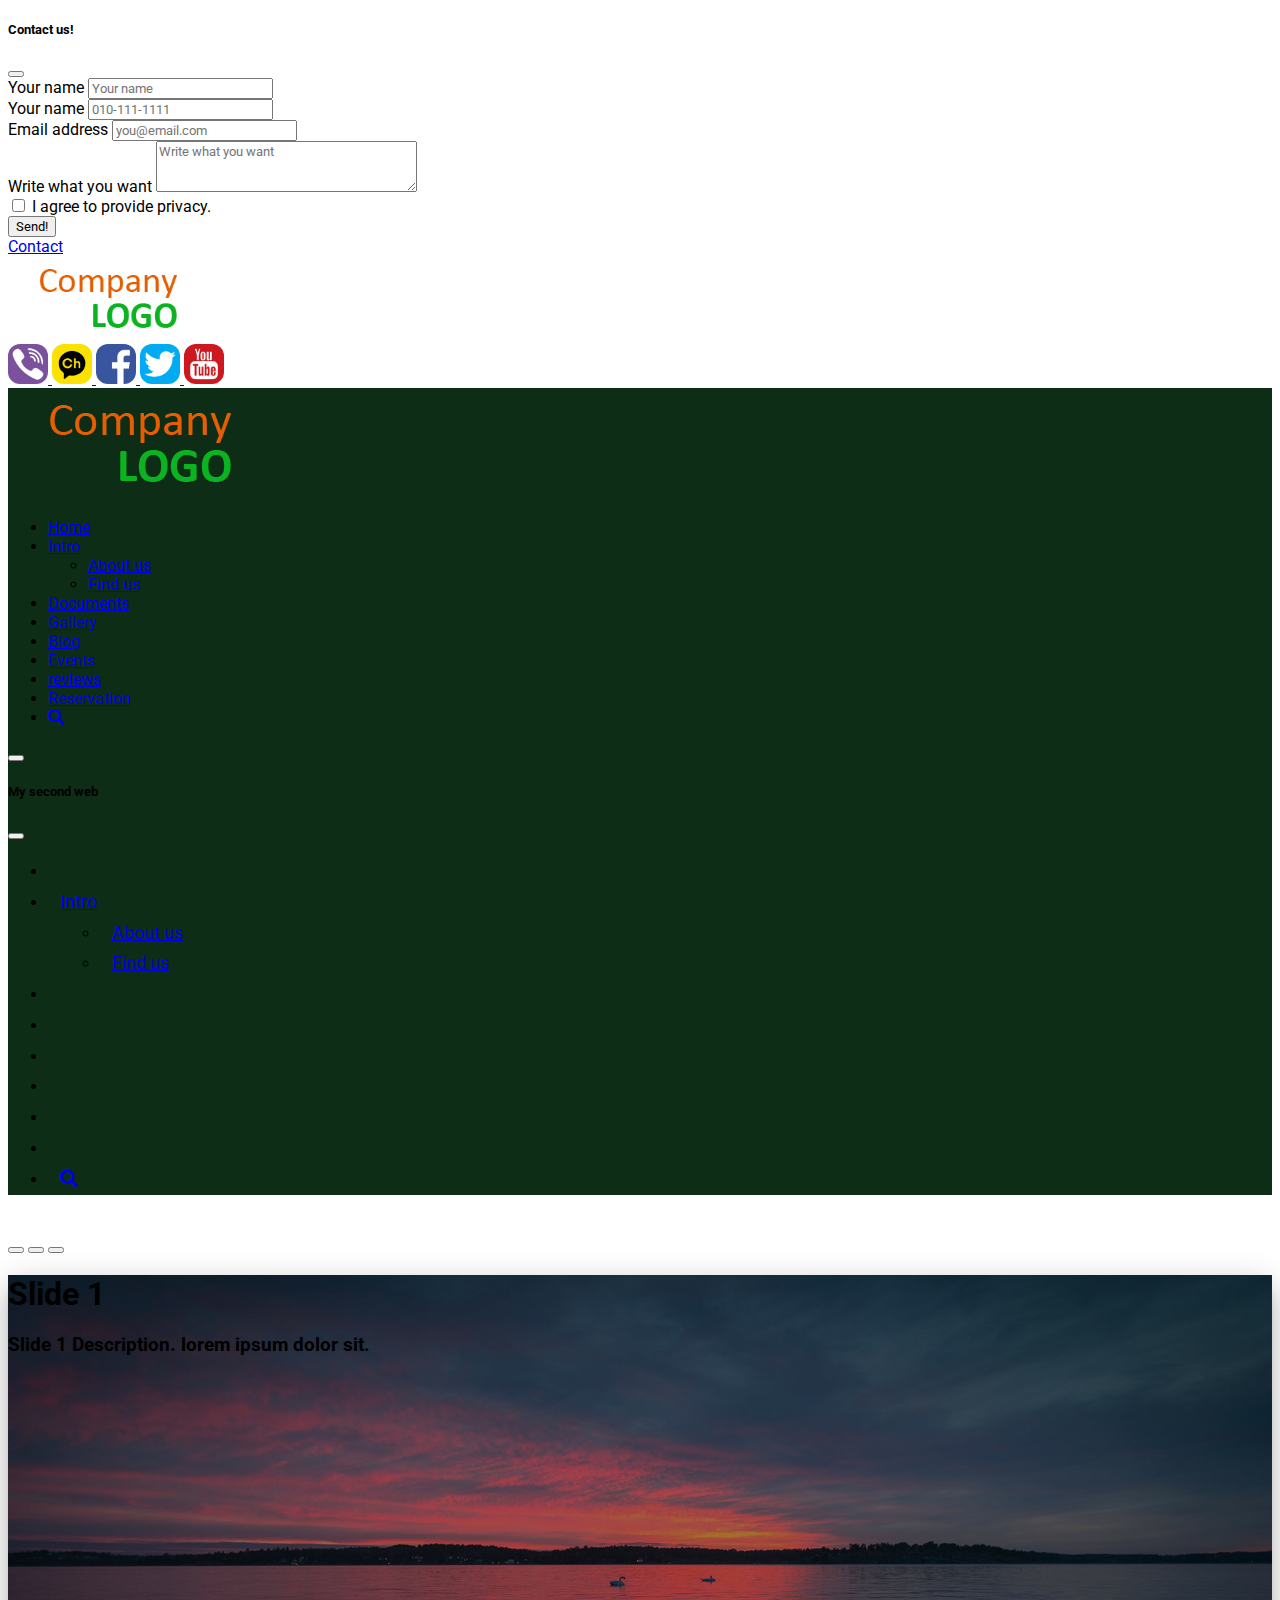
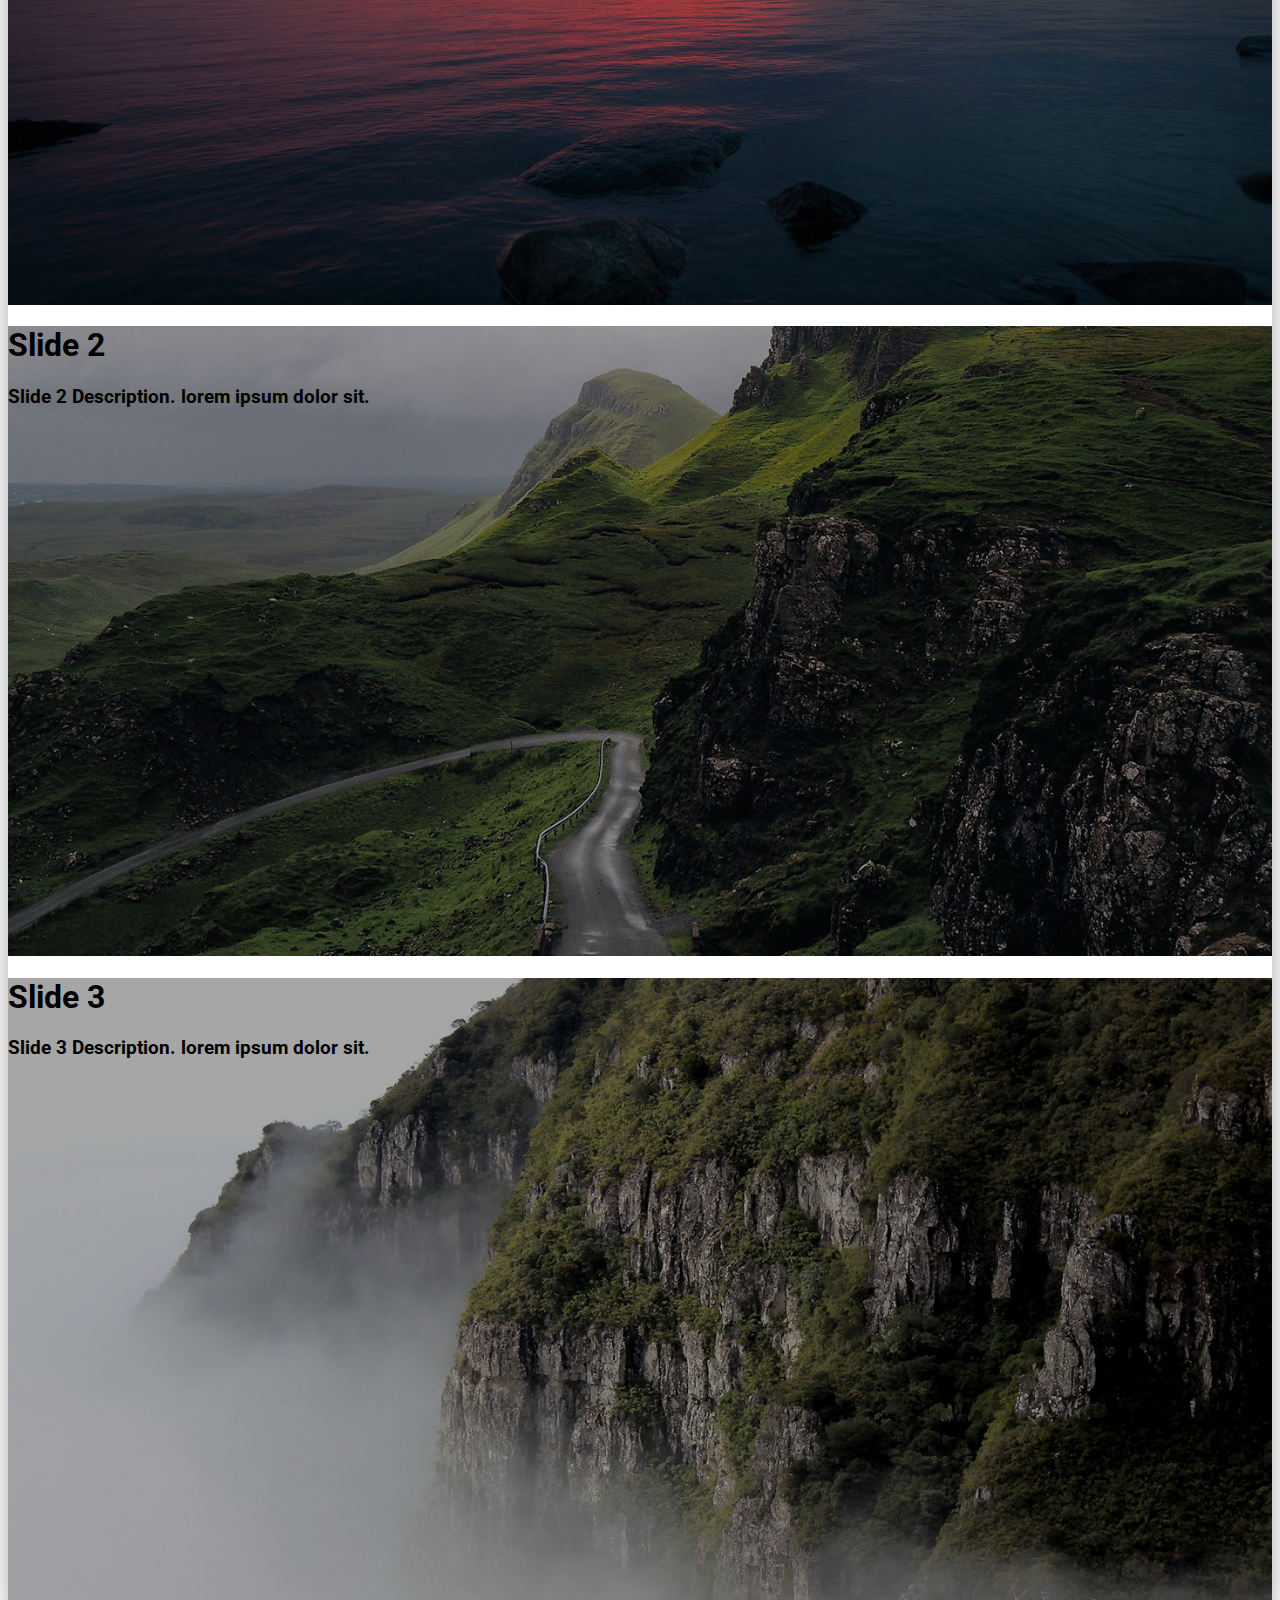
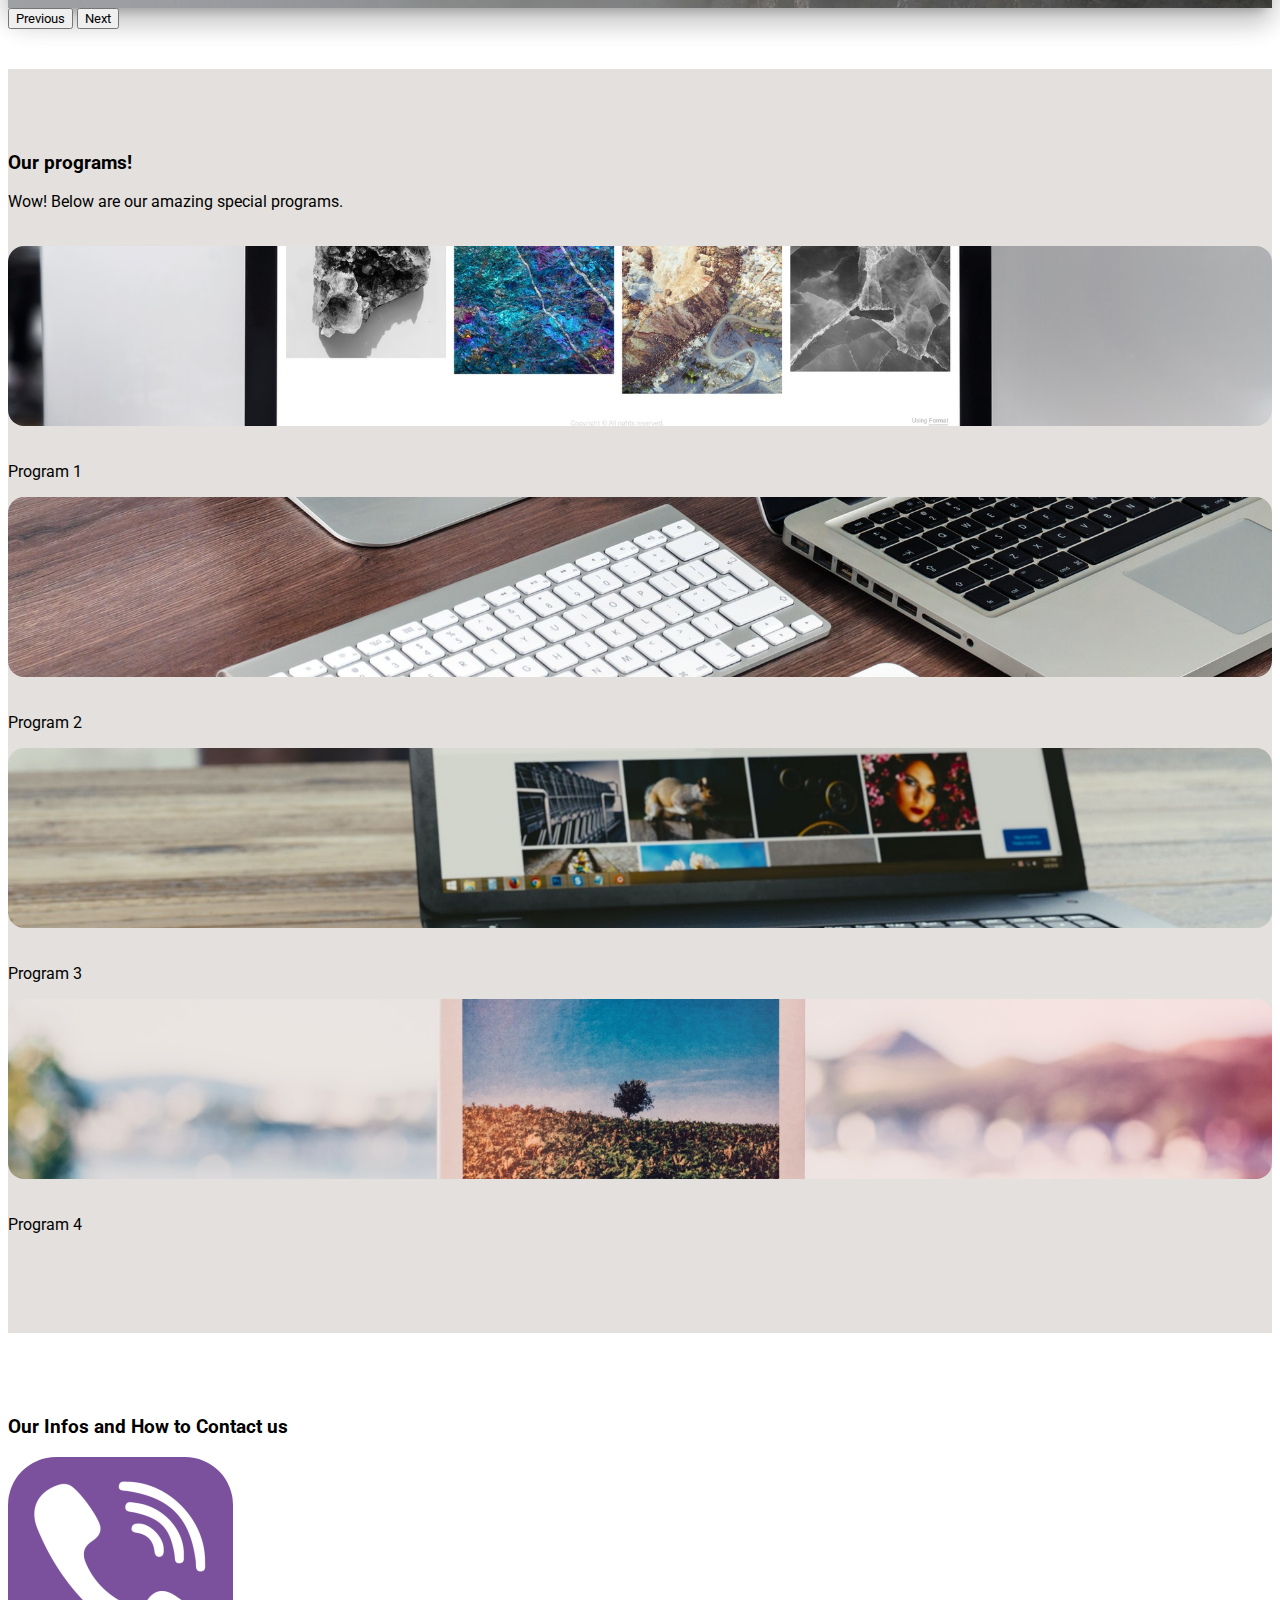
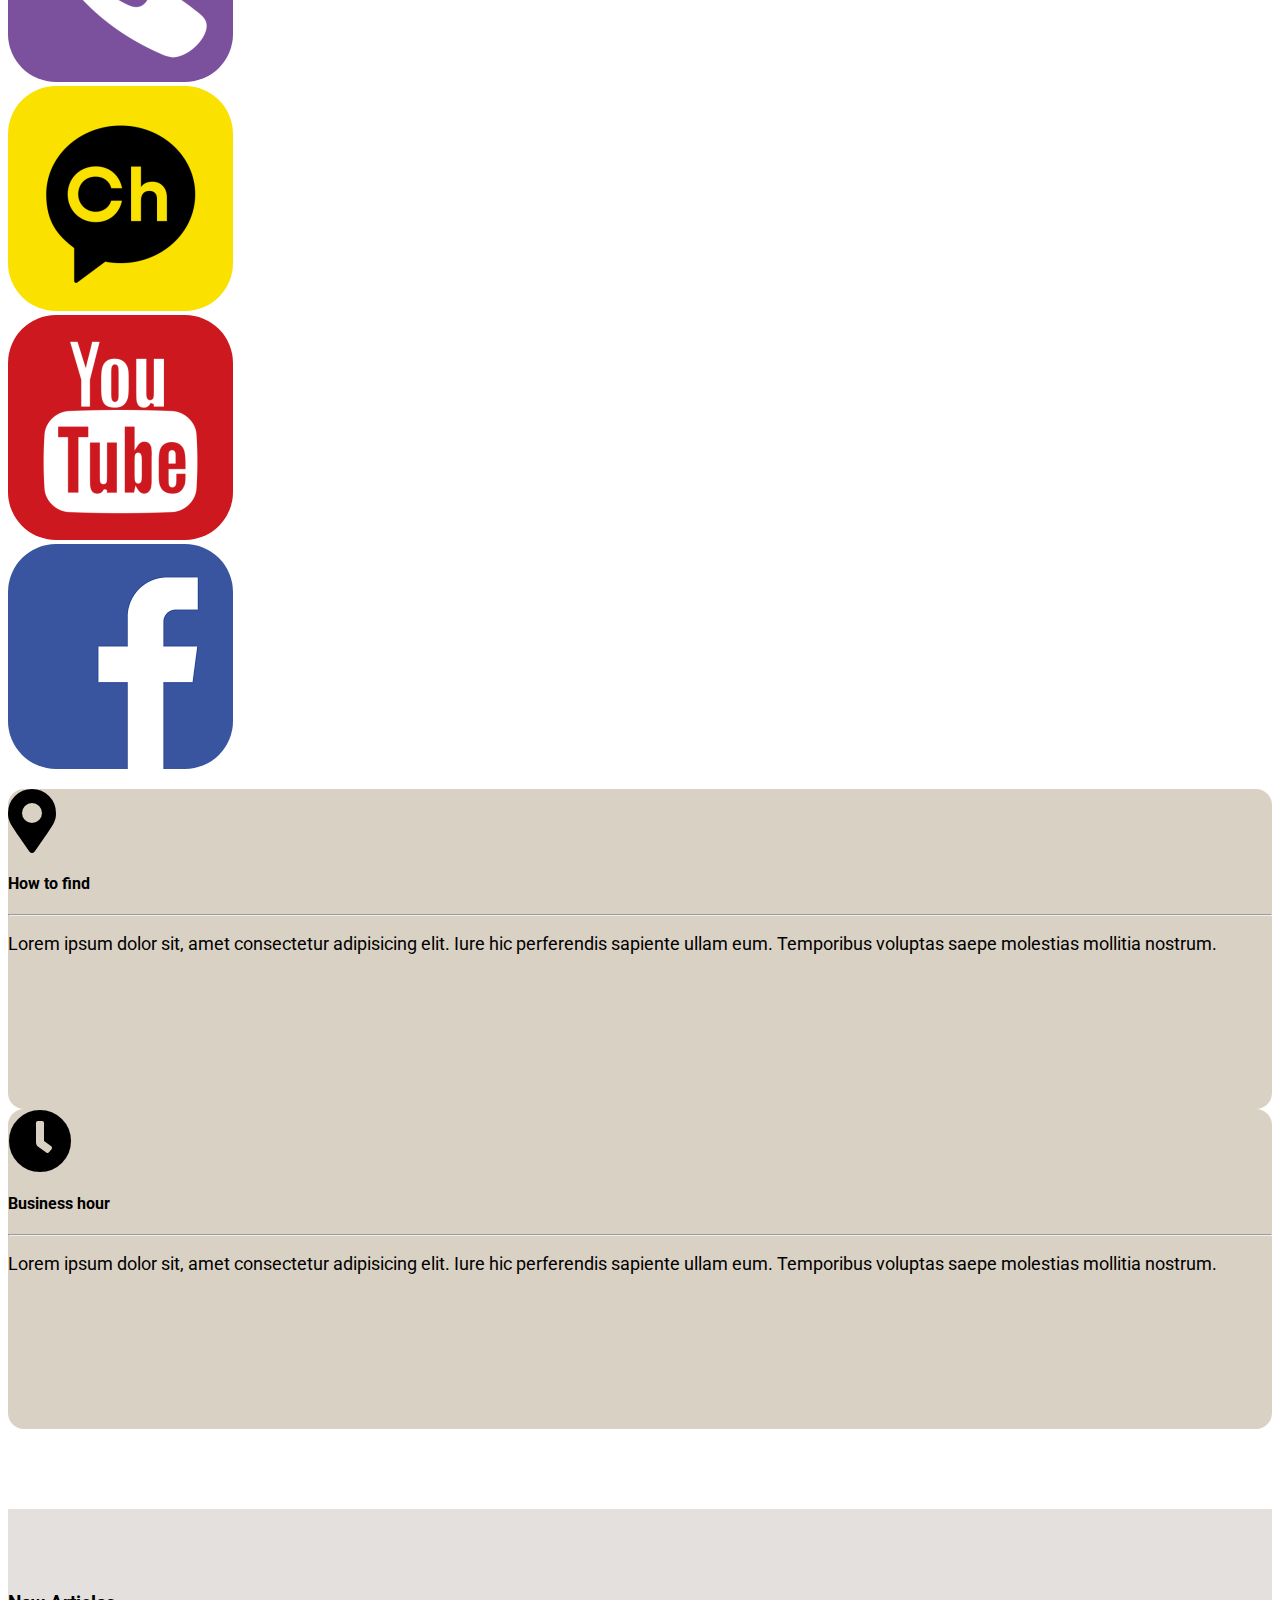
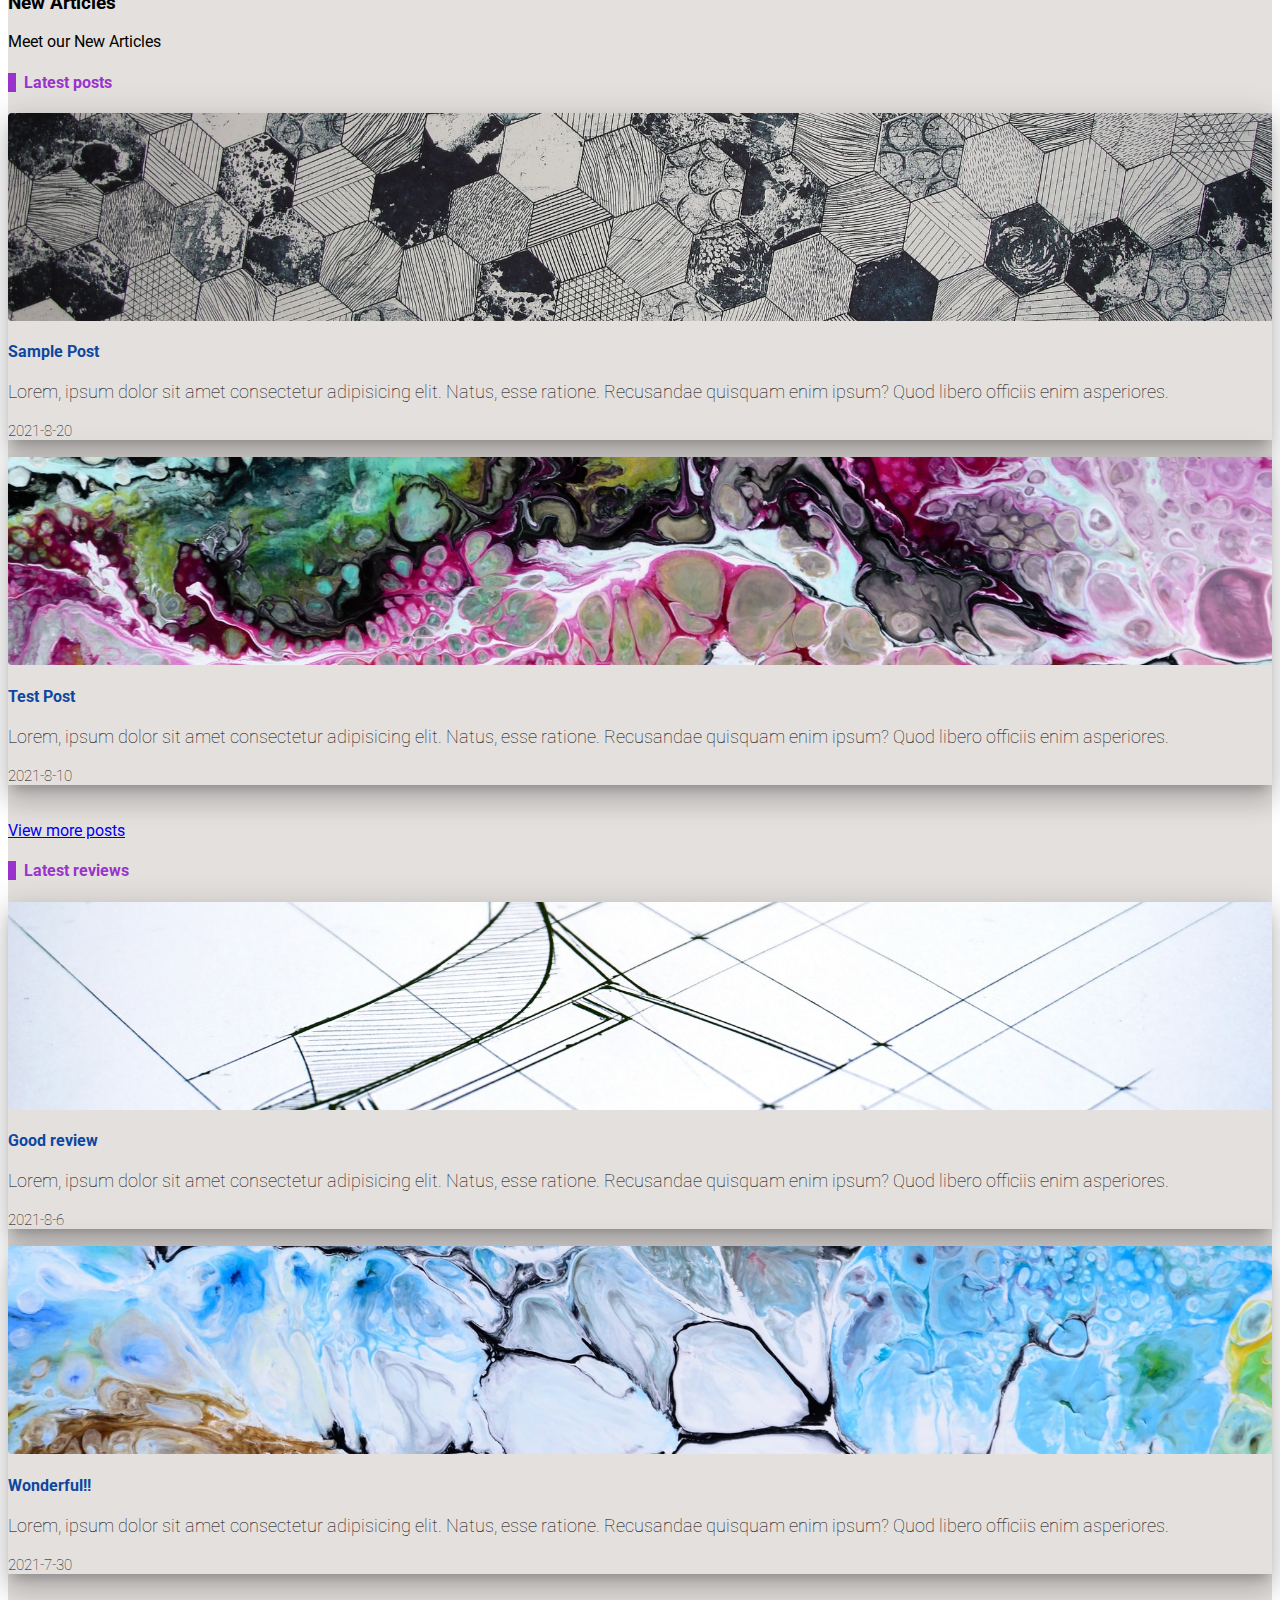
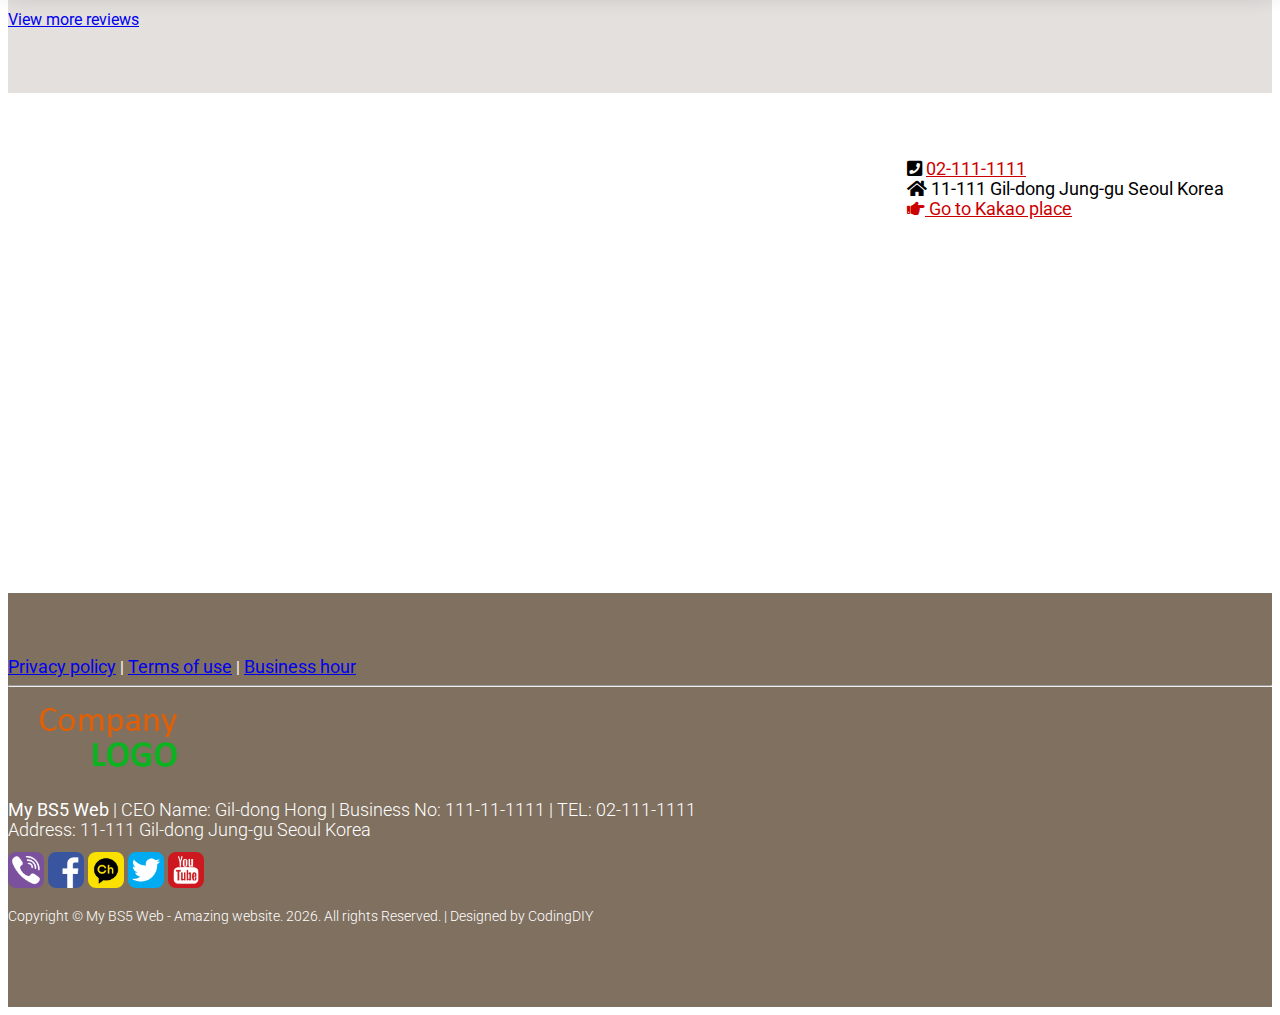
<file: index.html>
<!DOCTYPE html>
<html lang="en">
<head>
  <meta charset="UTF-8">
  <meta http-equiv="X-UA-Compatible" content="IE=edge">
  <meta name="viewport" content="width=device-width, initial-scale=1.0">
  <link href="https://cdn.jsdelivr.net/npm/bootstrap@5.1.1/dist/css/bootstrap.min.css" rel="stylesheet" integrity="sha384-F3w7mX95PdgyTmZZMECAngseQB83DfGTowi0iMjiWaeVhAn4FJkqJByhZMI3AhiU" crossorigin="anonymous">
  <link rel="stylesheet" href="https://cdnjs.cloudflare.com/ajax/libs/font-awesome/5.15.4/css/all.min.css" integrity="sha512-1ycn6IcaQQ40/MKBW2W4Rhis/DbILU74C1vSrLJxCq57o941Ym01SwNsOMqvEBFlcgUa6xLiPY/NS5R+E6ztJQ==" crossorigin="anonymous" referrerpolicy="no-referrer" />
  <link rel="stylesheet" href="/assets/css/app.css">
  <title>My Second Web</title>
</head>
<body>
  <header id="header" class="wrapper">
    <!-- Modal -->
    <div class="modal fade" id="ourModal" data-bs-backdrop="static" tabindex="-1" aria-labelledby="ourModal" aria-hidden="true">
      <div class="modal-dialog modal-dialog-centered modal-lg">
        <div class="modal-content">
          <div class="modal-header">
            <h5 class="modal-title" id="ourModal>Modal title">Contact us!</h5>
            <button type="button" class="btn-close" data-bs-dismiss="modal" aria-label="Close"></button>
          </div>
          <div class="modal-body">
            <form action="">
              <div class="mb-3">
                <label for="yourName" class="form-label">Your name</label>
                <input type="text" id="yourName" class="form-control" placeholder="Your name">
              </div>
              <div class="row">
                <div class="col-md-6 mb-3">
                  <label for="yourPhone" class="form-label">Your name</label>
                <input type="tel" id="yourPhone" class="form-control" placeholder="010-111-1111">
                </div>
                <div class="col-md-6 mb-3">
                  <label for="yourEmail" class="form-label">Email address</label>
                <input type="email" id="yourEmail" class="form-control" placeholder="you@email.com">
                </div>
              </div>
              <div class="mb-3">
                <label for="yourTextarea" class="form-label">Write what you want</label>
                <textarea name="" id="yourTextarea" cols="30" rows="3" class="form-control" placeholder="Write what you want"></textarea>
              </div>
              <div class="form-check mb-3">
                <input type="checkbox" id="yourFormCheck" class="form-check-input">
                <label for="yourFormCheck" class="form-check-label">
                  I agree to provide privacy.
                </label>
              </div>
              <button class="btn btn-secondary" type="submit">Send!</button>
            </form>
          </div>
        </div>
      </div>
    </div>

    <!-- Header -->
    <section id="navTop" class="nav-top py-2 d-none-md-block">
      <div class="container">
        <div class="row align-items-center justify-content-center">
          <div class="col-3 text-start lead fast-counsel">
            <a href="#" class="btn btn-outline-dark" data-bs-toggle="modal" data-bs-target="#ourModal" role="button">Contact</a>
          </div>
          <div class="col-4 logo">
            <a href="index.html" class="navbar-brand d-flex">
              <img src="/assets/images/dummy-logo.png" alt="" class="img-fluid ms-auto" width="200px" data-bs-toggle="tooltip" data-bs-placement="bottom" title="My amazing website!">
            </a>
          </div>
          <div class="col-5 text-end socials">
            <a href="tel:02-111-1111" class="mx-1 text-decoration-none">
              <img src="/assets/images/icon-phone.png" alt="Phone" width="40px" class="shadow-box">
            </a>
            <a target="_blank" href="#" class="mx-1 text-decoration-none">
              <img src="/assets/images/icon-kakao-channel.png" alt="Kakao Channel" width="40px" class="shadow-box">
            </a>
            <a target="_blank" href="#" class="mx-1 text-decoration-none">
              <img src="/assets/images/icon-facebook.png" alt="Facebook" width="40px" class="shadow-box">
            </a>
            <a target="_blank" href="#" class="mx-1 text-decoration-none">
              <img src="/assets/images/icon-twitter.png" alt="Twitter" width="40px" class="shadow-box">
            </a>
            <a target="_blank" href="#" class="mx-1 text-decoration-none">
              <img src="/assets/images/icon-youtube.png" alt="Youtube" width="40px" class="shadow-box">
            </a>
          </div>
        </div>
      </div>
    </section>

    <!-- Navigator -->
    <nav id="navPrimary" class="navbar navbar-expand-md navbar-dark">
      <div class="container-xxl">
        <a class="navbar-brand d-block d-md-none" href="index.html">
          <img src="/assets/images/dummy-logo.png" alt="Logo" class="img-fluid">
        </a>
        
        <div class="collapse navbar-collapse" id="navPrimaryContent">
          <ul class="navbar-nav mx-auto mb-2 mb-lg-0">
            <li class="nav-item">
              <a class="nav-link active" aria-current="page" href="index.html">Home</a>
            </li>
            <li class="nav-item dropdown">
              <a class="nav-link dropdown-toggle" href="#" role="button" data-bs-toggle="dropdown" aria-expanded="false">
                Intro
              </a>
              <ul class="dropdown-menu">
                <li><a class="dropdown-item" href="page.html">About us</a></li>
                <li><a class="dropdown-item" href="page.html">Find us</a></li>
              </ul>
            </li>
            <li class="nav-item">
              <a class="nav-link" href="page.html">Documents</a>
            </li>
            <li class="nav-item">
              <a class="nav-link" href="page.html">Gallery</a>
            </li>
            <li class="nav-item">
              <a class="nav-link" href="blog.html">Blog</a>
            </li>
            <li class="nav-item">
              <a class="nav-link" href="page.html">Events</a>
            </li>
            <li class="nav-item">
              <a class="nav-link" href="page.html">reviews</a>
            </li>
            <li class="nav-item">
              <a class="nav-link" href="page.html">Reservation</a>
            </li>
            <li class="nav-item">
              <a class="nav-link btn btn-outline-secondary" href="#"><i class="fa fa-search"></i></a>
            </li>
          </ul>
        </div>

        <button class="btn btn-outline-secondary d-block d-md-none" type="button" data-bs-toggle="offcanvas" data-bs-target="#offcanvasRight" aria-controls="offcanvasRight">
          <span class="navbar-toggler-icon"></span>
        </button>

        <div class="offcanvas offcanvas-end d-block d-md-none" data-bs-scroll="true" tabindex="-1" id="offcanvasRight" aria-labelledby="offcanvasRightLabel">
          <div class="offcanvas-header">
            <h5 class="offcanvasRightLabel">My second web</h5>
            <button class="btn-close text-reset" type="button" data-bs-dismiss="offcanvas" aria-label="Close"></button>
          </div>
          <div class="offcanvas-body">
            <ul class="list-unstyled mobile-menu">
              <li><a href="index.html" class="text-decoration-none link-dark active">Home</a></li>
              <li>
                <a href="page.html" class="text-decoration-none link-dark">Intro</a>
                <ul class="list-unstyled ms-3">
                  <li><a href="page.html" class="text-decoration-none link-dark">About us</a></li>
                  <li><a href="page.html" class="text-decoration-none link-dark">Find us</a></li>
                </ul>
              </li>
              <li><a href="index.html" class="text-decoration-none link-dark active">Documents</a></li>
              <li><a href="index.html" class="text-decoration-none link-dark active">Gallery</a></li>
              <li><a href="index.html" class="text-decoration-none link-dark active">Blog</a></li>
              <li><a href="index.html" class="text-decoration-none link-dark active">Events</a></li>
              <li><a href="index.html" class="text-decoration-none link-dark active">reviews</a></li>
              <li><a href="index.html" class="text-decoration-none link-dark active">Reservation</a></li>
              <li><a href="#" class="btn btn-outline-secondary w-100"><i class="fa fa-search"></i></a></li>
            </ul>
          </div>
        </div>
      </div>
    </nav>
  </header>

  <!-- FrontCarousel -->
  <section id="frontCarousel" class="container-xxl carousel slide carousel-fade" data-bs-ride="carousel">
    <div class="carousel-indicators">
      <button type="button" data-bs-target="#frontCarousel" data-bs-slide-to="0" class="active" aria-current="true" aria-label="Slide 1"></button>
      <button type="button" data-bs-target="#frontCarousel" data-bs-slide-to="1" aria-label="Slide 2"></button>
      <button type="button" data-bs-target="#frontCarousel" data-bs-slide-to="2" aria-label="Slide 3"></button>
    </div>
    <div class="carousel-inner">
      <div class="carousel-item active" style="background-image: url('/assets/images/bg1.jpg');">
        <div class="carousel-overlay text-white d-flex justify-content-center align-items-center">
          <div class="carousel-text text-center px-md-5">
            <h1 class="carousel-title display-4">Slide 1</h1>
            <h3 class="carousel-subtitle">Slide 1 Description. lorem ipsum dolor sit.</h3>
          </div>
        </div>
      </div>
      <div class="carousel-item" style="background-image: url('/assets/images/bg2.jpg');">
        <div class="carousel-overlay text-white d-flex justify-content-center align-items-center">
          <div class="carousel-text text-center px-md-5">
            <h1 class="carousel-title display-4">Slide 2</h1>
            <h3 class="carousel-subtitle">Slide 2 Description. lorem ipsum dolor sit.</h3>
          </div>
        </div>
      </div>
      <div class="carousel-item" style="background-image: url('/assets/images/bg3.jpg');">
        <div class="carousel-overlay text-white d-flex justify-content-center align-items-center">
          <div class="carousel-text text-center px-md-5">
            <h1 class="carousel-title display-4">Slide 3</h1>
            <h3 class="carousel-subtitle">Slide 3 Description. lorem ipsum dolor sit.</h3>
          </div>
        </div>
      </div>
    </div>
    <button class="carousel-control-prev" type="button" data-bs-target="#frontCarousel" data-bs-slide="prev">
      <span class="carousel-control-prev-icon" aria-hidden="true"></span>
      <span class="visually-hidden">Previous</span>
    </button>
    <button class="carousel-control-next" type="button" data-bs-target="#frontCarousel" data-bs-slide="next">
      <span class="carousel-control-next-icon" aria-hidden="true"></span>
      <span class="visually-hidden">Next</span>
    </button>
  </section>

  <!-- Front Programs -->
  <section id="frontPrograms">
    <div class="section-content">
      <div class="container-xxl">
        <div class="row justify-content-center">
          <div class="col-md-10 text-center">
            <h3 class="mb-3">Our programs!</h3>
            <p class="lead">Wow! Below are our amazing special programs.</p>
            <br>
            <div class="row justify-content-center px2">
              <div class="col-lg-3 col-md-4 col-sm-6 mb-4">
                <div class="program-item bg-white border p-2 shadow-box">
                  <a href="page.html" class="text-decoration-none">
                    <img src="/assets/images/project-1.jpg" alt="Project-1" class="img-fluid">
                  </a>
                  <p class="mb-0">Program 1</p>
                </div>
              </div>
              <div class="col-lg-3 col-md-4 col-sm-6 mb-4">
                <div class="program-item bg-white border p-2 shadow-box">
                  <a href="page.html" class="text-decoration-none">
                    <img src="/assets/images/project-2.jpg" alt="Project-2" class="img-fluid">
                  </a>
                  <p class="mb-0">Program 2</p>
                </div>
              </div>
              <div class="col-lg-3 col-md-4 col-sm-6 mb-4">
                <div class="program-item bg-white border p-2 shadow-box">
                  <a href="page.html" class="text-decoration-none">
                    <img src="/assets/images/project-3.jpg" alt="Project-3" class="img-fluid">
                  </a>
                  <p class="mb-0">Program 3</p>
                </div>
              </div>
              <div class="col-lg-3 col-md-4 col-sm-6 mb-4">
                <div class="program-item bg-white border p-2 shadow-box">
                  <a href="page.html" class="text-decoration-none">
                    <img src="/assets/images/project-4.jpg" alt="Project-4" class="img-fluid">
                  </a>
                  <p class="mb-0">Program 4</p>
                </div>
              </div>
            </div>
            </br>
          </div>
        </div>
      </div>
    </div>
  </section>

  <!-- Front Infos -->
  <section id="frontInfos">
    <div class="section-content">
      <div class="container-xxl">
        <h3 class="text-center mb-4">Our Infos and How to Contact us</h3>
        <div class="row w-75 mx-auto socials">
          <div class="col-6 col-lg-3 mb-4">
            <div class="card shadow-box">
              <a href="tel:02-111-1111">
                <img src="/assets/images/icon-phone.png" alt="Phone" class="card-img">
              </a>
            </div>
          </div>
          <div class="col-6 col-lg-3 mb-4"><div class="card shadow-box">
              <a target="_blank" href="#">
                <img src="/assets/images/icon-kakao-channel.png" alt="Kakao Channel" class="card-img">
              </a>
            </div>
          </div>
          <div class="col-6 col-lg-3 mb-4"><div class="card shadow-box">
              <a target="_blank" href="#">
                <img src="/assets/images/icon-youtube.png" alt="Youtube" class="card-img">
              </a>
            </div>
          </div>
          <div class="col-6 col-lg-3 mb-4"><div class="card shadow-box">
              <a target="_blank" href="#">
                <img src="/assets/images/icon-facebook.png" alt="Facebook" class="card-img">
              </a>
            </div>
          </div>
        </div>
        <div class="row justify-content-center infos">
          <div class="col-md-4 mb-3">
            <div class="card card-body shadow-sm p-4 text-center box-bg">
              <i class="fas fa-map-marker-alt fa-4x"></i>
              <h4 class="mb-0">How to find</h4>
              <hr class="hr-black">
              <div class="fw-light">
                <p>Lorem ipsum dolor sit, amet consectetur adipisicing elit. Iure hic perferendis sapiente ullam eum. Temporibus voluptas saepe molestias mollitia nostrum.</p>
              </div>
            </div>
          </div>
          <div class="col-md-4 mb-3">
            <div class="card card-body shadow-sm p-4 text-center box-bg">
              <i class="fas fa-clock fa-4x"></i>
              <h4 class="mb-0">Business hour</h4>
              <hr class="hr-black">
              <div class="fw-light">
                <p>Lorem ipsum dolor sit, amet consectetur adipisicing elit. Iure hic perferendis sapiente ullam eum. Temporibus voluptas saepe molestias mollitia nostrum.</p>
              </div>
            </div>
          </div>
        </div>
      </div>
    </div>
  </section>

  <!-- Front Latest -->
  <section id="frontLatest">
    <div class="section-content">
      <div class="container-xxl">
        <h3 class="text-center mb-4">New Articles</h3>
        <p class="lead text-center mb-5">Meet our New Articles</p>

        <div class="row">
          <div class="col-md-6 mb-5 latest-posts">
            <div class="latest-posts-header mb-4">
              <h4>Latest posts</h4>
            </div>
            <div class="card latest-post">
              <div class="row g-0 align-items-center">
                <div class="col-md-4 latest-post-featured" style="background-image: url('/assets/images/port1.jpg');"></div>
                <div class="col-md-8 latest-post-text">
                  <div class="card-body">
                    <h4 class="card-title fw-bold">
                      <a href="post.html">Sample Post</a>
                    </h4>
                    <p class="card-text">Lorem, ipsum dolor sit amet consectetur adipisicing elit. Natus, esse ratione. Recusandae quisquam enim ipsum? Quod libero officiis enim asperiores.</p>
                    <p class="card-text"><small class="text-muted">2021-8-20</small></p>
                  </div>
                </div>
              </div>
            </div>
            <div class="card latest-post">
              <div class="row g-0 align-items-center">
                <div class="col-md-4 latest-post-featured" style="background-image: url('/assets/images/port2.jpg');"></div>
                <div class="col-md-8 latest-post-text">
                  <div class="card-body">
                    <h4 class="card-title fw-bold">
                      <a href="post.html">Test Post</a>
                    </h4>
                    <p class="card-text">Lorem, ipsum dolor sit amet consectetur adipisicing elit. Natus, esse ratione. Recusandae quisquam enim ipsum? Quod libero officiis enim asperiores.</p>
                    <p class="card-text"><small class="text-muted">2021-8-10</small></p>
                  </div>
                </div>
              </div>
            </div>
            <br>
            <div class="text-center">
              <a href="blog.html" class="btn btn-outline-primary">View more posts</a>
            </div>
          </div>
          <div class="col-md-6 mb-5 latest-reviews">
            <div class="latest-reviews-header mb-4">
              <h4>Latest reviews</h4>
            </div>
            <div class="card latest-review">
              <div class="row g-0 align-items-center">
                <div class="col-md-4 latest-review-featured" style="background-image: url('/assets/images/port3.jpg');"></div>
                <div class="col-md-8 latest-review-text">
                  <div class="card-body">
                    <h4 class="card-title fw-bold">
                      <a href="review.html">Good review</a>
                    </h4>
                    <p class="card-text">Lorem, ipsum dolor sit amet consectetur adipisicing elit. Natus, esse ratione. Recusandae quisquam enim ipsum? Quod libero officiis enim asperiores.</p>
                    <p class="card-text"><small class="text-muted">2021-8-6</small></p>
                  </div>
                </div>
              </div>
            </div>
            <div class="card latest-review">
              <div class="row g-0 align-items-center">
                <div class="col-md-4 latest-review-featured" style="background-image: url('/assets/images/port4.jpg');"></div>
                <div class="col-md-8 latest-review-text">
                  <div class="card-body">
                    <h4 class="card-title fw-bold">
                      <a href="review.html">Wonderful!!</a>
                    </h4>
                    <p class="card-text">Lorem, ipsum dolor sit amet consectetur adipisicing elit. Natus, esse ratione. Recusandae quisquam enim ipsum? Quod libero officiis enim asperiores.</p>
                    <p class="card-text"><small class="text-muted">2021-7-30</small></p>
                  </div>
                </div>
              </div>
            </div>
            <br>
            <div class="text-center">
              <a href="review.html" class="btn btn-outline-primary">View more reviews</a>
            </div>
          </div>
        </div>
      </div>
    </div>
  </section>

  <!-- Front Map -->
  <section id="frontMap">
    <div class="container-fluid-mb-3 py-3">
      <div id="map"></div>
      <div class="container">
        <div class="row">
          <div class="col-md-4 offset-md-8 col-10 contact-us">
            <p class="mb-0 fw-light">
              <i class="fas fa-phone-square me-2"></i> <a href="tel:02-111-1111" class="text-decoration-none link-success">02-111-1111</a>
              <br>
              <i class="fas fa-home"></i> 11-111 Gil-dong Jung-gu Seoul Korea
              <br>
              <a target="_blank" href="#" class="text-decoration-none link-success"><i class="fas fa-hand-point-right"></i> Go to Kakao place</a>
            </p>
          </div>
        </div>
      </div>
    </div>
  </section>

  <footer id="footer">
    <div class="section-content">
      <div class="container">
        <div class="nav-footer">
          <a href="page.html" class="link-light text-decoration-none fw-light">Privacy policy</a> |
          <a href="page.html" class="link-light text-decoration-none fw-light">Terms of use</a> |
          <a href="page.html" class="link-light text-decoration-none fw-light">Business hour</a> 
        </div>
        <hr class="white">
        <div class="row align-items-center">
          <div class="col-md-3 text-center mb-3 mb-md-0">
            <img src="/assets/images/dummy-logo.png" alt="Logo" class="img-fluid" width="200px">
          </div>
          <div class="col-md-9 footer-informations">
            <p><strong>My BS5 Web</strong> | CEO Name: Gil-dong Hong | Business No: 111-11-1111 | TEL: 02-111-1111 <br>Address: 11-111 Gil-dong Jung-gu Seoul Korea <br>
            <a href="tel:02-111-1111" class="mx-1 text-decoration-none social">
              <img src="/assets//images/icon-phone.png" alt="Phone" class="shadow-box" width="48px">
            </a>
            <a  target="_blank" href="#" class="mx-1 text-decoration-none social">
              <img src="/assets//images/icon-facebook.png" alt="Facebook" class="shadow-box" width="48px">
            </a>
            <a  target="_blank" href="#" class="mx-1 text-decoration-none social">
              <img src="/assets//images/icon-kakao-channel.png" alt="Kakao Channel" class="shadow-box" width="48px">
            </a>
            <a  target="_blank" href="#" class="mx-1 text-decoration-none social">
              <img src="/assets//images/icon-twitter.png" alt="Twitter" class="shadow-box" width="48px">
            </a>
            <a  target="_blank" href="#" class="mx-1 text-decoration-none social">
              <img src="/assets//images/icon-youtube.png" alt="Youtube Channel" class="shadow-box" width="48px">
            </a>

            <br>
            <span class="copyright">Copyright &copy; My BS5 Web - Amazing website. <script>document.write(new Date().getFullYear())</script>. All rights Reserved. | Designed by <span class="text-warning">CodingDIY</span></span>
          </p>
          </div>
        </div>
      </div>
    </div>
  </footer>
  <script src="https://cdn.jsdelivr.net/npm/bootstrap@5.1.1/dist/js/bootstrap.bundle.min.js" integrity="sha384-/bQdsTh/da6pkI1MST/rWKFNjaCP5gBSY4sEBT38Q/9RBh9AH40zEOg7Hlq2THRZ" crossorigin="anonymous"></script>
  <!-- Kakao map appkey -->
  <script type="text/javascript" src="//dapi.kakao.com/v2/maps/sdk.js?appkey=12370584b0deffe01401ad9f06682fc2"></script>
  <script src="/assets/js/app.js"></script>
</body>
</html>
</file>
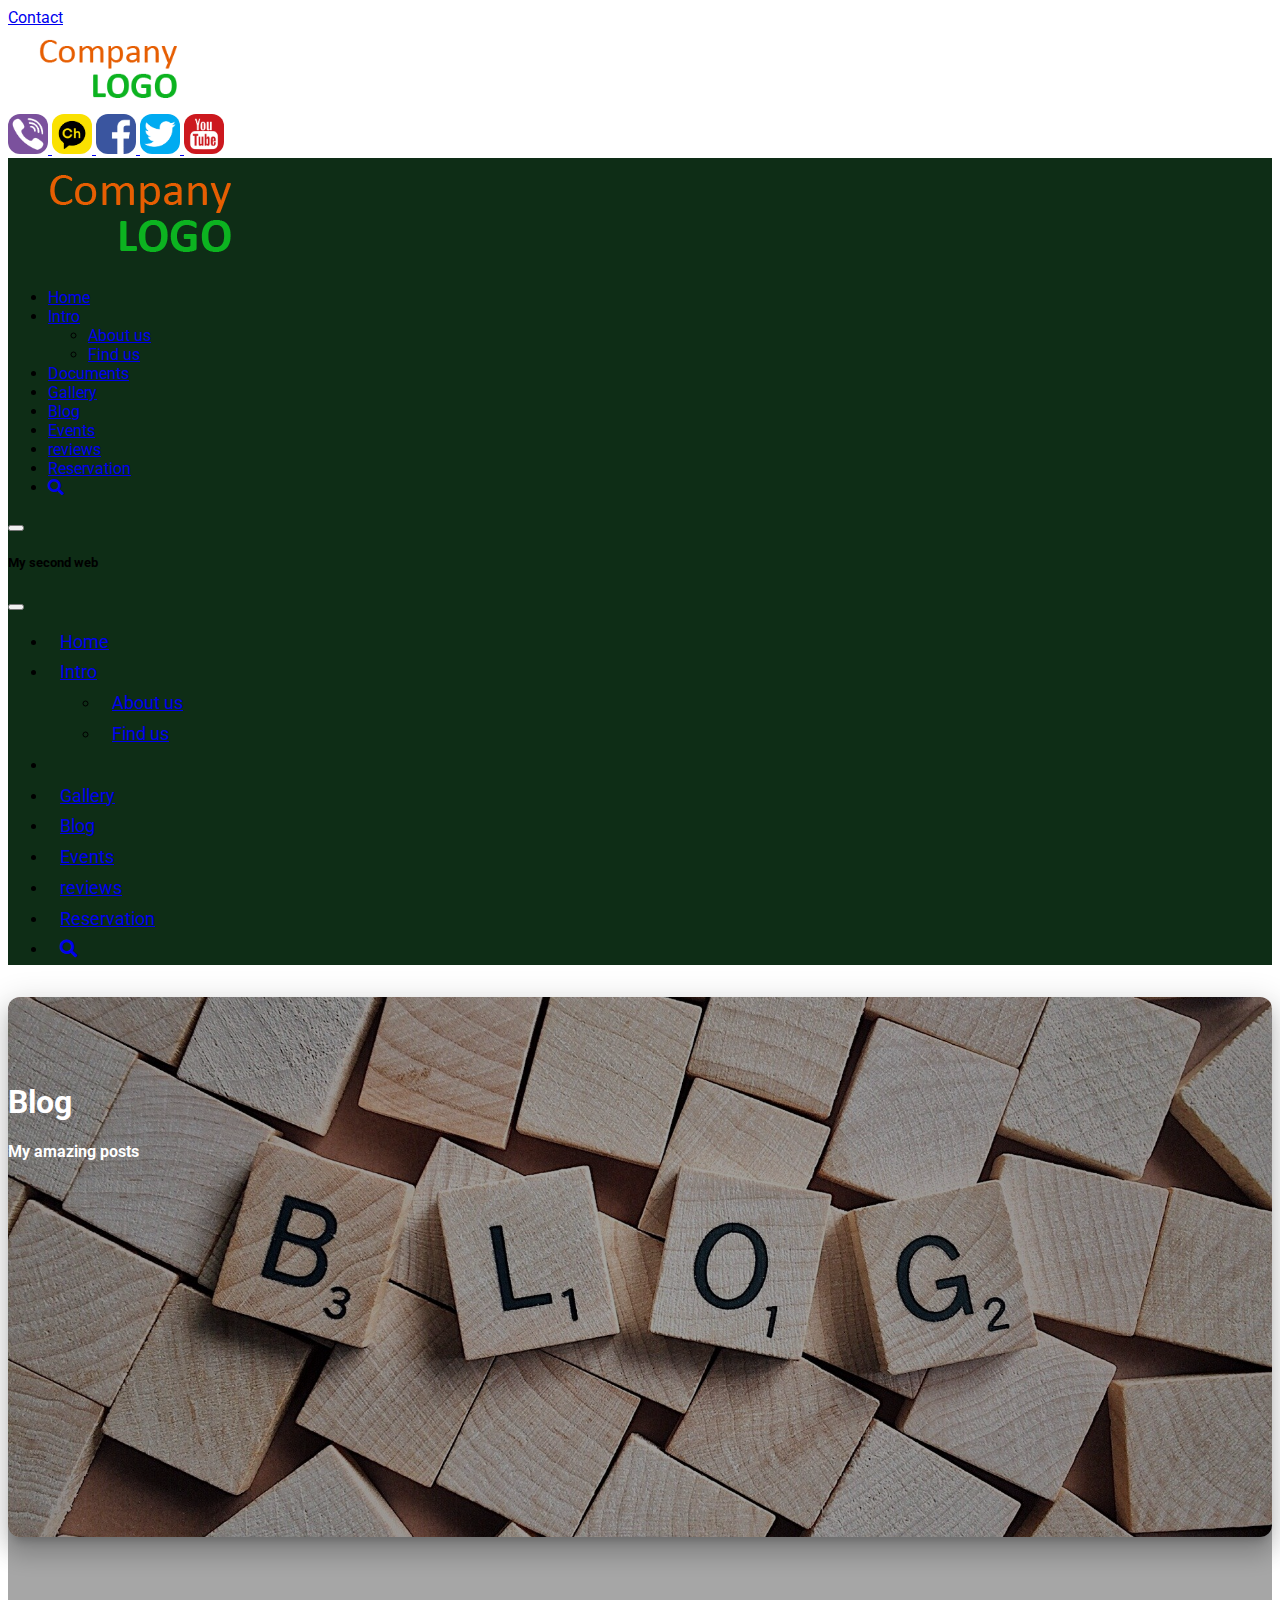
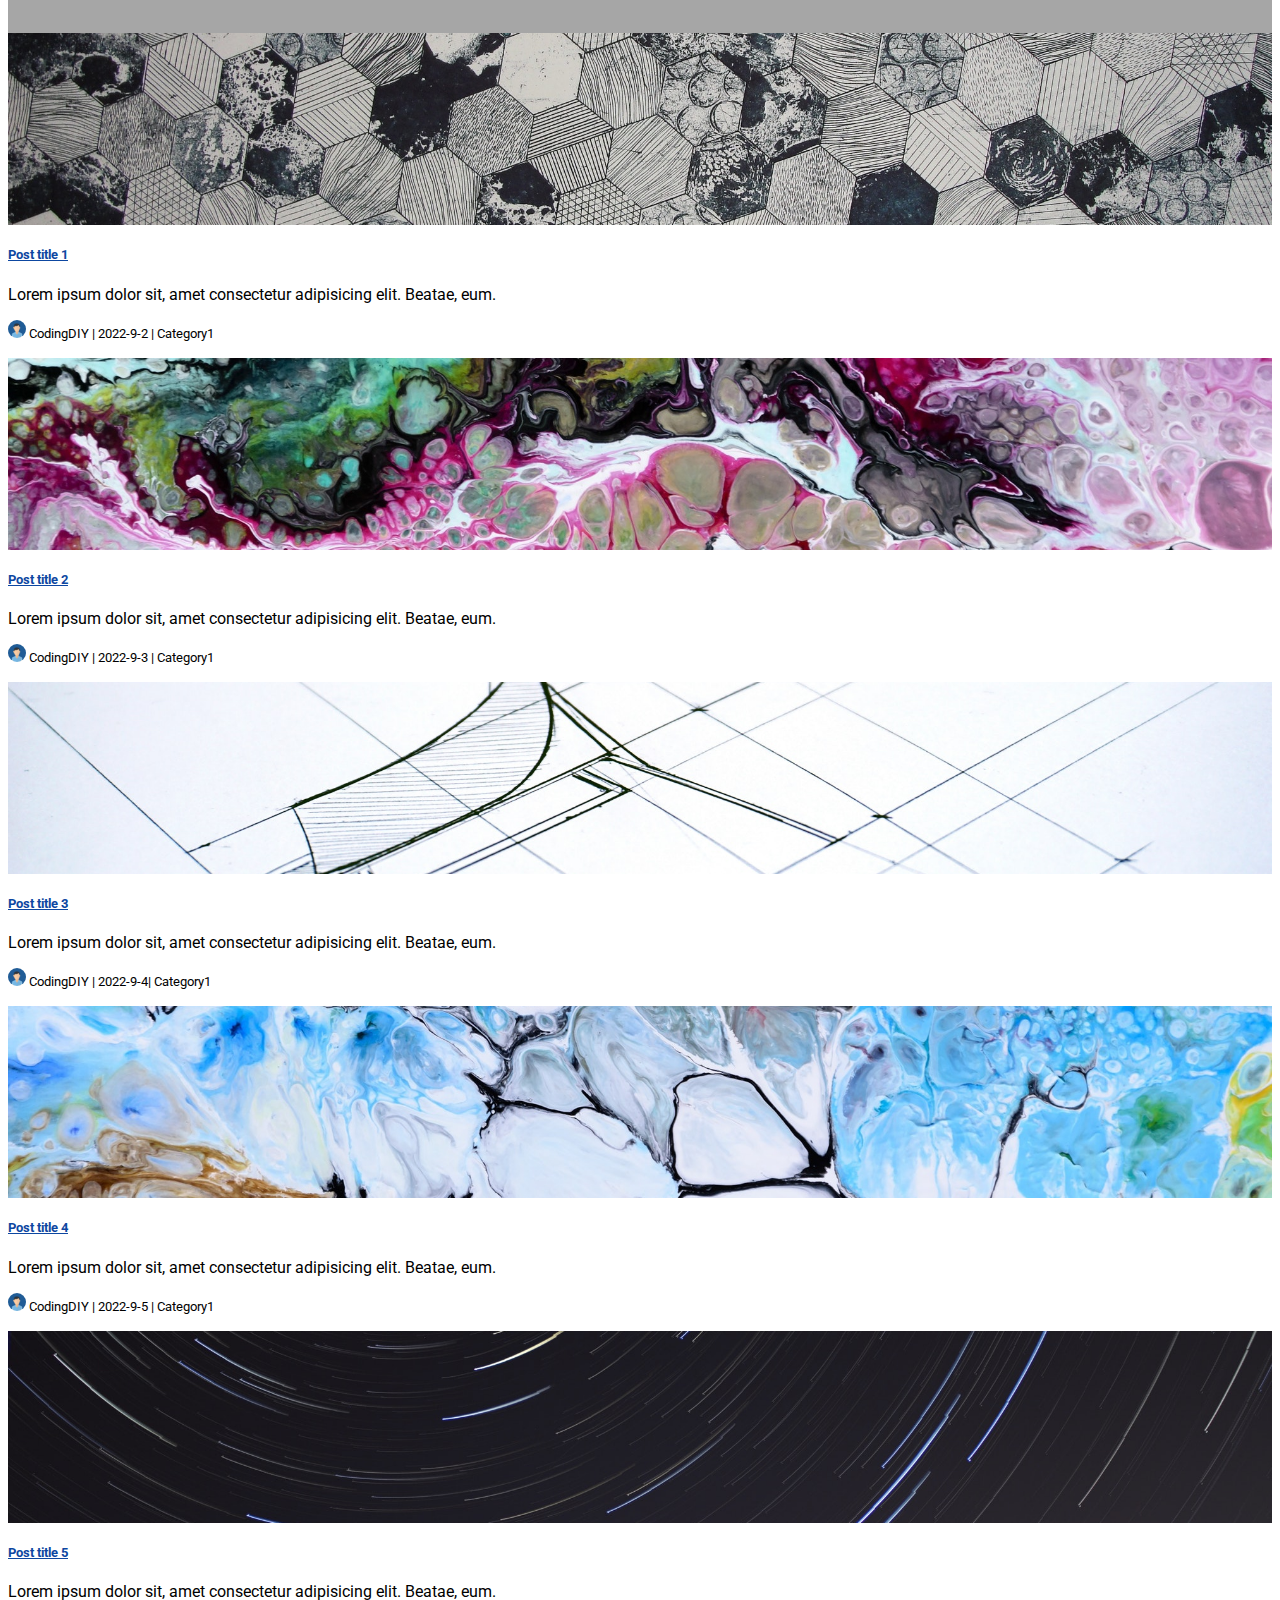
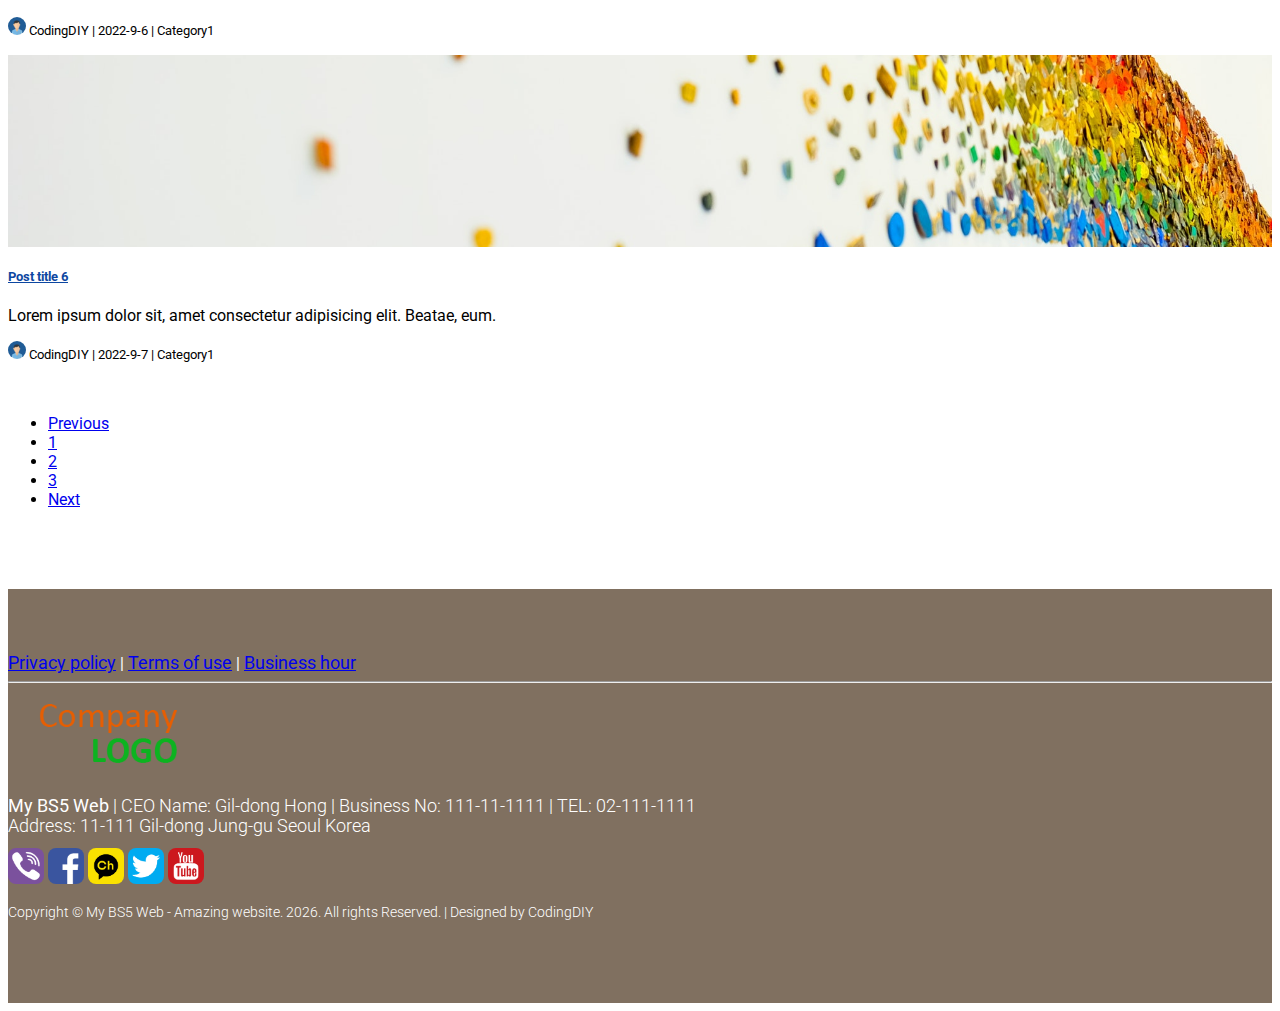
<file: blog.html>
<!DOCTYPE html>
<html lang="en">
<head>
  <meta charset="UTF-8">
  <meta http-equiv="X-UA-Compatible" content="IE=edge">
  <meta name="viewport" content="width=device-width, initial-scale=1.0">
  <link href="https://cdn.jsdelivr.net/npm/bootstrap@5.1.1/dist/css/bootstrap.min.css" rel="stylesheet" integrity="sha384-F3w7mX95PdgyTmZZMECAngseQB83DfGTowi0iMjiWaeVhAn4FJkqJByhZMI3AhiU" crossorigin="anonymous">
  <link rel="stylesheet" href="https://cdnjs.cloudflare.com/ajax/libs/font-awesome/5.15.4/css/all.min.css" integrity="sha512-1ycn6IcaQQ40/MKBW2W4Rhis/DbILU74C1vSrLJxCq57o941Ym01SwNsOMqvEBFlcgUa6xLiPY/NS5R+E6ztJQ==" crossorigin="anonymous" referrerpolicy="no-referrer" />
  <link rel="stylesheet" href="/assets/css/app.css">
  <title>Blog | My Second Web</title>
</head>
<body>
  <header id="header" class="wrapper">

    <!-- Header -->
    <section id="navTop" class="nav-top py-2 d-none-md-block">
      <div class="container">
        <div class="row align-items-center justify-content-center">
          <div class="col-3 text-start lead fast-counsel">
            <a href="#" class="btn btn-outline-dark">Contact</a>
          </div>
          <div class="col-4 logo">
            <a href="index.html" class="navbar-brand d-flex">
              <img src="/assets/images/dummy-logo.png" alt="" class="img-fluid ms-auto" width="200px" data-bs-toggle="tooltip" data-bs-placement="bottom" title="My amazing website!">
            </a>
          </div>
          <div class="col-5 text-end socials">
            <a href="tel:02-111-1111" class="mx-1 text-decoration-none">
              <img src="/assets/images/icon-phone.png" alt="Phone" width="40px" class="shadow-box">
            </a>
            <a target="_blank" href="#" class="mx-1 text-decoration-none">
              <img src="/assets/images/icon-kakao-channel.png" alt="Kakao Channel" width="40px" class="shadow-box">
            </a>
            <a target="_blank" href="#" class="mx-1 text-decoration-none">
              <img src="/assets/images/icon-facebook.png" alt="Facebook" width="40px" class="shadow-box">
            </a>
            <a target="_blank" href="#" class="mx-1 text-decoration-none">
              <img src="/assets/images/icon-twitter.png" alt="Twitter" width="40px" class="shadow-box">
            </a>
            <a target="_blank" href="#" class="mx-1 text-decoration-none">
              <img src="/assets/images/icon-youtube.png" alt="Youtube" width="40px" class="shadow-box">
            </a>
          </div>
        </div>
      </div>
    </section>

    <!-- Navigator -->
    <nav id="navPrimary" class="navbar navbar-expand-md navbar-dark">
      <div class="container-xxl">
        <a class="navbar-brand d-block d-md-none" href="index.html">
          <img src="/assets/images/dummy-logo.png" alt="Logo" class="img-fluid">
        </a>
        
        <div class="collapse navbar-collapse" id="navPrimaryContent">
          <ul class="navbar-nav mx-auto mb-2 mb-lg-0">
            <li class="nav-item">
              <a class="nav-link"  href="index.html">Home</a>
            </li>
            <li class="nav-item dropdown">
              <a class="nav-link dropdown-toggle" href="#" role="button" data-bs-toggle="dropdown" aria-expanded="false">
                Intro
              </a>
              <ul class="dropdown-menu">
                <li><a class="dropdown-item" href="page.html">About us</a></li>
                <li><a class="dropdown-item" href="page.html">Find us</a></li>
              </ul>
            </li>
            <li class="nav-item">
              <a class="nav-link" href="page.html">Documents</a>
            </li>
            <li class="nav-item">
              <a class="nav-link" href="page.html">Gallery</a>
            </li>
            <li class="nav-item">
              <a class="nav-link active"  aria-current="page" href="blog.html">Blog</a>
            </li>
            <li class="nav-item">
              <a class="nav-link" href="page.html">Events</a>
            </li>
            <li class="nav-item">
              <a class="nav-link" href="page.html">reviews</a>
            </li>
            <li class="nav-item">
              <a class="nav-link" href="page.html">Reservation</a>
            </li>
            <li class="nav-item">
              <a class="nav-link btn btn-outline-secondary" href="#"><i class="fa fa-search"></i></a>
            </li>
          </ul>
        </div>

        <button class="btn btn-outline-secondary d-block d-md-none" type="button" data-bs-toggle="offcanvas" data-bs-target="#offcanvasRight" aria-controls="offcanvasRight">
          <span class="navbar-toggler-icon"></span>
        </button>

        <div class="offcanvas offcanvas-end d-block d-md-none" data-bs-scroll="true" tabindex="-1" id="offcanvasRight" aria-labelledby="offcanvasRightLabel">
          <div class="offcanvas-header">
            <h5 class="offcanvasRightLabel">My second web</h5>
            <button class="btn-close text-reset" type="button" data-bs-dismiss="offcanvas" aria-label="Close"></button>
          </div>
          <div class="offcanvas-body">
            <ul class="list-unstyled mobile-menu">
              <li><a href="index.html" class="text-decoration-none link-dark">Home</a></li>
              <li>
                <a href="page.html" class="text-decoration-none link-dark">Intro</a>
                <ul class="list-unstyled ms-3">
                  <li><a href="page.html" class="text-decoration-none link-dark">About us</a></li>
                  <li><a href="page.html" class="text-decoration-none link-dark">Find us</a></li>
                </ul>
              </li>
              <li><a href="index.html" class="text-decoration-none link-dark active">Documents</a></li>
              <li><a href="index.html" class="text-decoration-none link-dark ">Gallery</a></li>
              <li><a href="index.html" class="text-decoration-none link-dark ">Blog</a></li>
              <li><a href="index.html" class="text-decoration-none link-dark ">Events</a></li>
              <li><a href="index.html" class="text-decoration-none link-dark ">reviews</a></li>
              <li><a href="index.html" class="text-decoration-none link-dark ">Reservation</a></li>
              <li><a href="#" class="btn btn-outline-secondary w-100"><i class="fa fa-search"></i></a></li>
            </ul>
          </div>
        </div>
      </div>
    </nav>
  </header>

  <!-- Top Banner -->
  <section id="topBanner" class="mx-3" style="background-image: url('/assets/images/blog.jpg');">
    <div class="section-content overlay d-flex justify-content-center align-items-center">
        <div class="container">
            <div class="text-center">
                <h1 class="display-4">Blog</h1>
                <h4 class="fw-light">My amazing posts</h4>
            </div>
        </div>
    </div>
  </section>

  <main id="blogContent">
    <div class="section-content">
        <div class="container-xxl">
            <div class="row row-cols-1 row-cols-sm-2 row-cols-md-3 gx-3 gy-2 grid">
                <div class="col grid-item">
                    <div class="card mb-3">
                        <div class="row g-0">
                            <div class="col-4 post-featured" style="background-image: url('/assets/images/port1.jpg');"></div>
                            <div class="col-8 post-text d-flex flex-column align-items-stretch">
                                <div class="card-body">
                                    <h5 class="card-title mb-3">
                                        <a href="post.html" class="text-decoration-none mb-3">Post title 1</a>
                                    </h5>
                                    <p class="card-text fw-light text-truncate">Lorem ipsum dolor sit, amet consectetur adipisicing elit. Beatae, eum.</p>
                                </div>
                                <div class="card-footer border-0">
                                    <small class="text-muted fw-light">
                                        <img src="/assets/images/avatar.png" alt="Avartar" class="img-avartar"> CodingDIY | 2022-9-2 | Category1
                                    </small>
                                </div>
                            </div>
                        </div>
                    </div>
                </div>
                <div class="col grid-item">
                    <div class="card mb-3">
                        <div class="row g-0">
                            <div class="col-4 post-featured" style="background-image: url('/assets/images/port2.jpg');"></div>
                            <div class="col-8 post-text d-flex flex-column align-items-stretch">
                                <div class="card-body">
                                    <h5 class="card-title mb-3">
                                        <a href="post.html" class="text-decoration-none mb-3">Post title 2</a>
                                    </h5>
                                    <p class="card-text fw-light text-truncate">Lorem ipsum dolor sit, amet consectetur adipisicing elit. Beatae, eum.</p>
                                </div>
                                <div class="card-footer border-0">
                                    <small class="text-muted fw-light">
                                        <img src="/assets/images/avatar.png" alt="Avartar" class="img-avartar"> CodingDIY | 2022-9-3 | Category1
                                    </small>
                                </div>
                            </div>
                        </div>
                    </div>
                </div>
                <div class="col grid-item">
                    <div class="card mb-3">
                        <div class="row g-0">
                            <div class="col-4 post-featured" style="background-image: url('/assets/images/port3.jpg');"></div>
                            <div class="col-8 post-text d-flex flex-column align-items-stretch">
                                <div class="card-body">
                                    <h5 class="card-title mb-3">
                                        <a href="post.html" class="text-decoration-none mb-3">Post title 3</a>
                                    </h5>
                                    <p class="card-text fw-light text-truncate">Lorem ipsum dolor sit, amet consectetur adipisicing elit. Beatae, eum.</p>
                                </div>
                                <div class="card-footer border-0">
                                    <small class="text-muted fw-light">
                                        <img src="/assets/images/avatar.png" alt="Avartar" class="img-avartar"> CodingDIY | 2022-9-4| Category1
                                    </small>
                                </div>
                            </div>
                        </div>
                    </div>
                </div>
                <div class="col grid-item">
                    <div class="card mb-3">
                        <div class="row g-0">
                            <div class="col-4 post-featured" style="background-image: url('/assets/images/port4.jpg');"></div>
                            <div class="col-8 post-text d-flex flex-column align-items-stretch">
                                <div class="card-body">
                                    <h5 class="card-title mb-3">
                                        <a href="post.html" class="text-decoration-none mb-3">Post title 4</a>
                                    </h5>
                                    <p class="card-text fw-light text-truncate">Lorem ipsum dolor sit, amet consectetur adipisicing elit. Beatae, eum.</p>
                                </div>
                                <div class="card-footer border-0">
                                    <small class="text-muted fw-light">
                                        <img src="/assets/images/avatar.png" alt="Avartar" class="img-avartar"> CodingDIY | 2022-9-5 | Category1
                                    </small>
                                </div>
                            </div>
                        </div>
                    </div>
                </div>
                <div class="col grid-item">
                    <div class="card mb-3">
                        <div class="row g-0">
                            <div class="col-4 post-featured" style="background-image: url('/assets/images/port5.jpg');"></div>
                            <div class="col-8 post-text d-flex flex-column align-items-stretch">
                                <div class="card-body">
                                    <h5 class="card-title mb-3">
                                        <a href="post.html" class="text-decoration-none mb-3">Post title 5</a>
                                    </h5>
                                    <p class="card-text fw-light text-truncate">Lorem ipsum dolor sit, amet consectetur adipisicing elit. Beatae, eum.</p>
                                </div>
                                <div class="card-footer border-0">
                                    <small class="text-muted fw-light">
                                        <img src="/assets/images/avatar.png" alt="Avartar" class="img-avartar"> CodingDIY | 2022-9-6 | Category1
                                    </small>
                                </div>
                            </div>
                        </div>
                    </div>
                </div>
                <div class="col grid-item">
                    <div class="card mb-3">
                        <div class="row g-0">
                            <div class="col-4 post-featured" style="background-image: url('/assets/images/port6.jpg');"></div>
                            <div class="col-8 post-text d-flex flex-column align-items-stretch">
                                <div class="card-body">
                                    <h5 class="card-title mb-3">
                                        <a href="post.html" class="text-decoration-none mb-3">Post title 6</a>
                                    </h5>
                                    <p class="card-text fw-light text-truncate">Lorem ipsum dolor sit, amet consectetur adipisicing elit. Beatae, eum.</p>
                                </div>
                                <div class="card-footer border-0">
                                    <small class="text-muted fw-light">
                                        <img src="/assets/images/avatar.png" alt="Avartar" class="img-avartar"> CodingDIY | 2022-9-7 | Category1
                                    </small>
                                </div>
                            </div>
                        </div>
                    </div>
                </div>
            </div>
            <br>
            <div class="row justify-content-center my-5">
                <div class="col-md-8">
                    <nav aria-label="Page navigation">
                        <ul class="pagination justify-content-center">
                            <li class="page-item disable">
                                <a href="post.html" class="page-link" tabindex="-1" aria-disabled="true">Previous</a>
                            </li>
                            <li class="page-item">
                                <a href="post.html" class="page-link">1</a>
                            </li>
                            <li class="page-item active" aria-current="page">
                                <a href="post.html" class="page-link">2</a>
                            </li>
                            <li class="page-item">
                                <a href="post.html" class="page-link">3</a>
                            </li>
                            <li class="page-item">
                                <a href="post.html" class="page-link">Next</a>
                            </li>
                        </ul>
                    </nav>
                </div>
            </div>
        </div>
    </div>
  </main>

  <!-- Footer -->
  <footer id="footer">
    <div class="section-content">
      <div class="container">
        <div class="nav-footer">
          <a href="page.html" class="link-light text-decoration-none fw-light">Privacy policy</a> |
          <a href="page.html" class="link-light text-decoration-none fw-light">Terms of use</a> |
          <a href="page.html" class="link-light text-decoration-none fw-light">Business hour</a> 
        </div>
        <hr class="white">
        <div class="row align-items-center">
          <div class="col-md-3 text-center mb-3 mb-md-0">
            <img src="/assets/images/dummy-logo.png" alt="Logo" class="img-fluid" width="200px">
          </div>
          <div class="col-md-9 footer-informations">
            <p><strong>My BS5 Web</strong> | CEO Name: Gil-dong Hong | Business No: 111-11-1111 | TEL: 02-111-1111 <br>Address: 11-111 Gil-dong Jung-gu Seoul Korea <br>
            <a href="tel:02-111-1111" class="mx-1 text-decoration-none social">
              <img src="/assets//images/icon-phone.png" alt="Phone" class="shadow-box" width="48px">
            </a>
            <a  target="_blank" href="#" class="mx-1 text-decoration-none social">
              <img src="/assets//images/icon-facebook.png" alt="Facebook" class="shadow-box" width="48px">
            </a>
            <a  target="_blank" href="#" class="mx-1 text-decoration-none social">
              <img src="/assets//images/icon-kakao-channel.png" alt="Kakao Channel" class="shadow-box" width="48px">
            </a>
            <a  target="_blank" href="#" class="mx-1 text-decoration-none social">
              <img src="/assets//images/icon-twitter.png" alt="Twitter" class="shadow-box" width="48px">
            </a>
            <a  target="_blank" href="#" class="mx-1 text-decoration-none social">
              <img src="/assets//images/icon-youtube.png" alt="Youtube Channel" class="shadow-box" width="48px">
            </a>

            <br>
            <span class="copyright">Copyright &copy; My BS5 Web - Amazing website. <script>document.write(new Date().getFullYear())</script>. All rights Reserved. | Designed by <span class="text-warning">CodingDIY</span></span>
          </p>
          </div>
        </div>
      </div>
    </div>
  </footer>
  <script src="https://cdn.jsdelivr.net/npm/bootstrap@5.1.1/dist/js/bootstrap.bundle.min.js" integrity="sha384-/bQdsTh/da6pkI1MST/rWKFNjaCP5gBSY4sEBT38Q/9RBh9AH40zEOg7Hlq2THRZ" crossorigin="anonymous"></script>
  <!-- Kakao map appkey -->
  <script type="text/javascript" src="//dapi.kakao.com/v2/maps/sdk.js?appkey=12370584b0deffe01401ad9f06682fc2"></script>
  <script src="/assets/js/app.js"></script>
</body>
</html>
</file>
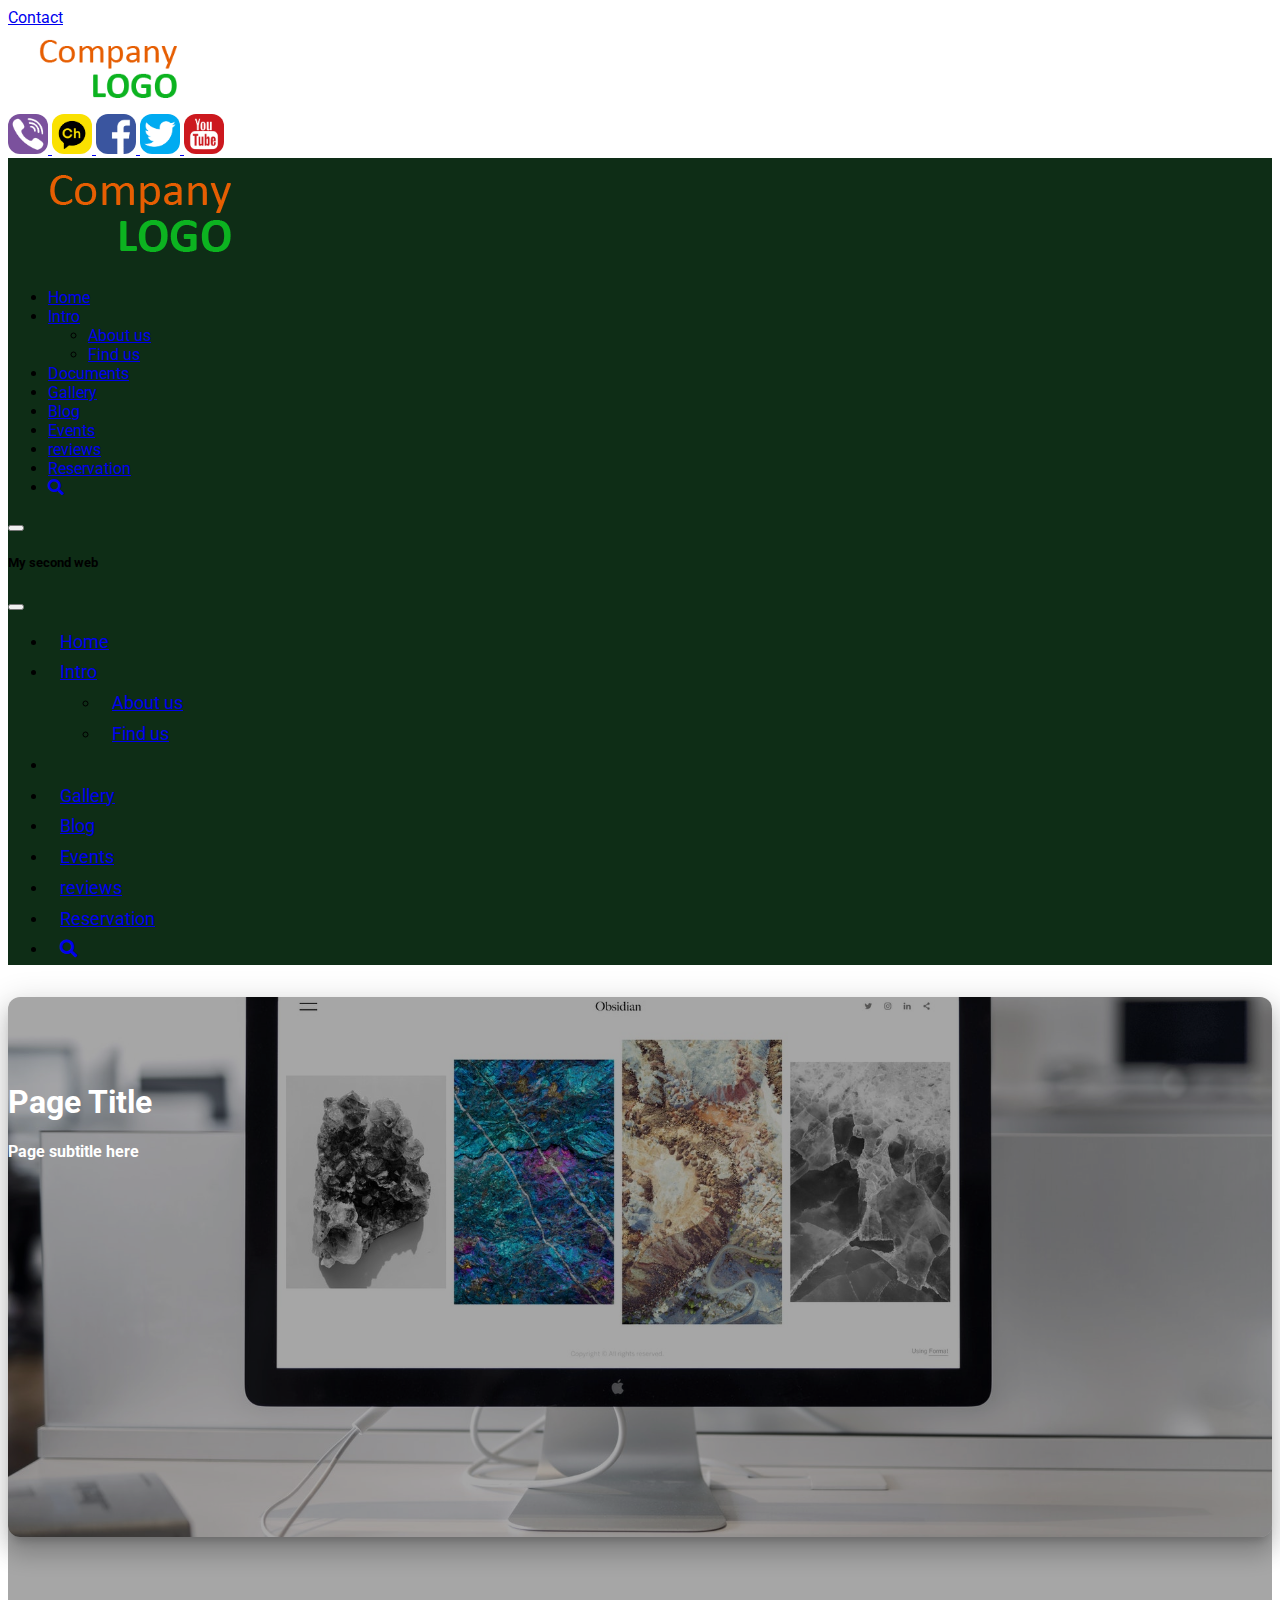
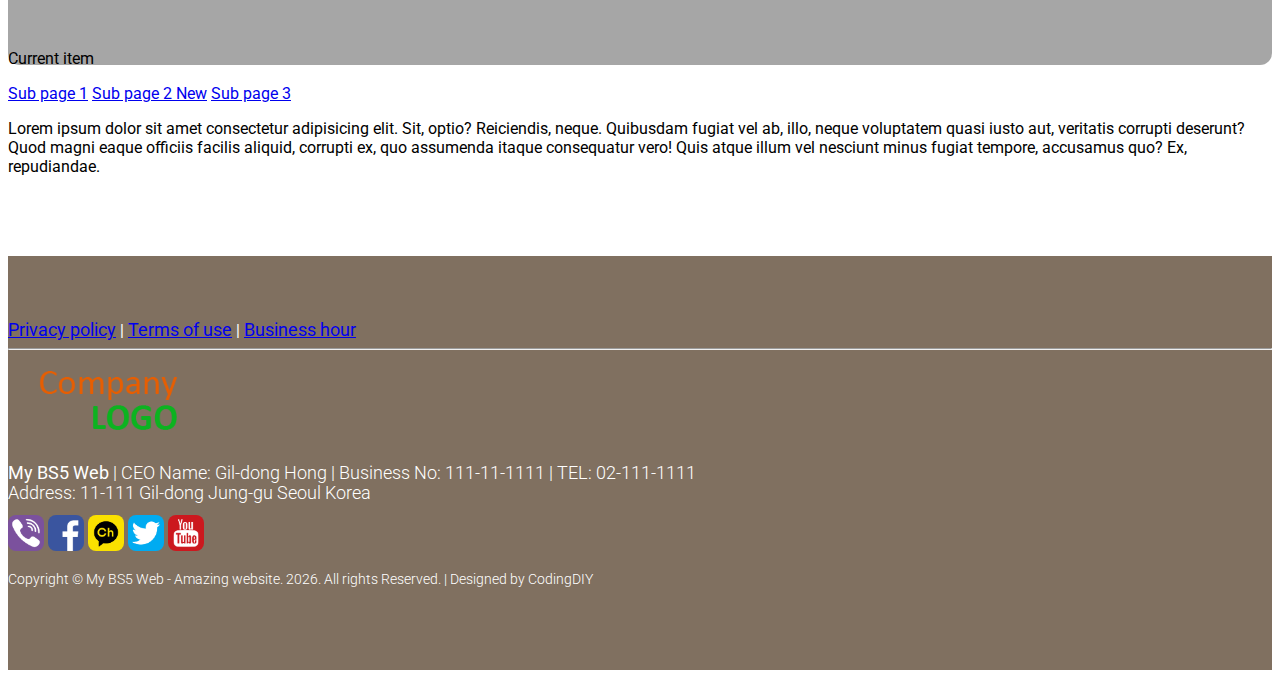
<file: page.html>
<!DOCTYPE html>
<html lang="en">
<head>
  <meta charset="UTF-8">
  <meta http-equiv="X-UA-Compatible" content="IE=edge">
  <meta name="viewport" content="width=device-width, initial-scale=1.0">
  <link href="https://cdn.jsdelivr.net/npm/bootstrap@5.1.1/dist/css/bootstrap.min.css" rel="stylesheet" integrity="sha384-F3w7mX95PdgyTmZZMECAngseQB83DfGTowi0iMjiWaeVhAn4FJkqJByhZMI3AhiU" crossorigin="anonymous">
  <link rel="stylesheet" href="https://cdnjs.cloudflare.com/ajax/libs/font-awesome/5.15.4/css/all.min.css" integrity="sha512-1ycn6IcaQQ40/MKBW2W4Rhis/DbILU74C1vSrLJxCq57o941Ym01SwNsOMqvEBFlcgUa6xLiPY/NS5R+E6ztJQ==" crossorigin="anonymous" referrerpolicy="no-referrer" />
  <link rel="stylesheet" href="/assets/css/app.css">
  <title>Page | My Second Web</title>
</head>
<body>
  <header id="header" class="wrapper">

    <!-- Header -->
    <section id="navTop" class="nav-top py-2 d-none-md-block">
      <div class="container">
        <div class="row align-items-center justify-content-center">
          <div class="col-3 text-start lead fast-counsel">
            <a href="#" class="btn btn-outline-dark">Contact</a>
          </div>
          <div class="col-4 logo">
            <a href="index.html" class="navbar-brand d-flex">
              <img src="/assets/images/dummy-logo.png" alt="" class="img-fluid ms-auto" width="200px" data-bs-toggle="tooltip" data-bs-placement="bottom" title="My amazing website!">
            </a>
          </div>
          <div class="col-5 text-end socials">
            <a href="tel:02-111-1111" class="mx-1 text-decoration-none">
              <img src="/assets/images/icon-phone.png" alt="Phone" width="40px" class="shadow-box">
            </a>
            <a target="_blank" href="#" class="mx-1 text-decoration-none">
              <img src="/assets/images/icon-kakao-channel.png" alt="Kakao Channel" width="40px" class="shadow-box">
            </a>
            <a target="_blank" href="#" class="mx-1 text-decoration-none">
              <img src="/assets/images/icon-facebook.png" alt="Facebook" width="40px" class="shadow-box">
            </a>
            <a target="_blank" href="#" class="mx-1 text-decoration-none">
              <img src="/assets/images/icon-twitter.png" alt="Twitter" width="40px" class="shadow-box">
            </a>
            <a target="_blank" href="#" class="mx-1 text-decoration-none">
              <img src="/assets/images/icon-youtube.png" alt="Youtube" width="40px" class="shadow-box">
            </a>
          </div>
        </div>
      </div>
    </section>

    <!-- Navigator -->
    <nav id="navPrimary" class="navbar navbar-expand-md navbar-dark">
      <div class="container-xxl">
        <a class="navbar-brand d-block d-md-none" href="index.html">
          <img src="/assets/images/dummy-logo.png" alt="Logo" class="img-fluid">
        </a>
        
        <div class="collapse navbar-collapse" id="navPrimaryContent">
          <ul class="navbar-nav mx-auto mb-2 mb-lg-0">
            <li class="nav-item">
              <a class="nav-link"  href="index.html">Home</a>
            </li>
            <li class="nav-item dropdown">
              <a class="nav-link dropdown-toggle" href="#" role="button" data-bs-toggle="dropdown" aria-expanded="false">
                Intro
              </a>
              <ul class="dropdown-menu">
                <li><a class="dropdown-item" href="page.html">About us</a></li>
                <li><a class="dropdown-item" href="page.html">Find us</a></li>
              </ul>
            </li>
            <li class="nav-item">
              <a class="nav-link active" aria-current="page" href="page.html">Documents</a>
            </li>
            <li class="nav-item">
              <a class="nav-link" href="page.html">Gallery</a>
            </li>
            <li class="nav-item">
              <a class="nav-link" href="blog.html">Blog</a>
            </li>
            <li class="nav-item">
              <a class="nav-link" href="page.html">Events</a>
            </li>
            <li class="nav-item">
              <a class="nav-link" href="page.html">reviews</a>
            </li>
            <li class="nav-item">
              <a class="nav-link" href="page.html">Reservation</a>
            </li>
            <li class="nav-item">
              <a class="nav-link btn btn-outline-secondary" href="#"><i class="fa fa-search"></i></a>
            </li>
          </ul>
        </div>

        <button class="btn btn-outline-secondary d-block d-md-none" type="button" data-bs-toggle="offcanvas" data-bs-target="#offcanvasRight" aria-controls="offcanvasRight">
          <span class="navbar-toggler-icon"></span>
        </button>

        <div class="offcanvas offcanvas-end d-block d-md-none" data-bs-scroll="true" tabindex="-1" id="offcanvasRight" aria-labelledby="offcanvasRightLabel">
          <div class="offcanvas-header">
            <h5 class="offcanvasRightLabel">My second web</h5>
            <button class="btn-close text-reset" type="button" data-bs-dismiss="offcanvas" aria-label="Close"></button>
          </div>
          <div class="offcanvas-body">
            <ul class="list-unstyled mobile-menu">
              <li><a href="index.html" class="text-decoration-none link-dark">Home</a></li>
              <li>
                <a href="page.html" class="text-decoration-none link-dark">Intro</a>
                <ul class="list-unstyled ms-3">
                  <li><a href="page.html" class="text-decoration-none link-dark">About us</a></li>
                  <li><a href="page.html" class="text-decoration-none link-dark">Find us</a></li>
                </ul>
              </li>
              <li><a href="index.html" class="text-decoration-none link-dark active">Documents</a></li>
              <li><a href="index.html" class="text-decoration-none link-dark ">Gallery</a></li>
              <li><a href="index.html" class="text-decoration-none link-dark ">Blog</a></li>
              <li><a href="index.html" class="text-decoration-none link-dark ">Events</a></li>
              <li><a href="index.html" class="text-decoration-none link-dark ">reviews</a></li>
              <li><a href="index.html" class="text-decoration-none link-dark ">Reservation</a></li>
              <li><a href="#" class="btn btn-outline-secondary w-100"><i class="fa fa-search"></i></a></li>
            </ul>
          </div>
        </div>
      </div>
    </nav>
  </header>

  <section id="topBanner" class="mx-3" style="background-image: url('/assets/images/project-1.jpg');">
    <div class="section-content overlay d-flex justify-content-center align-items-center">
        <div class="container">
            <div class="text-center">
                <h1 class="display-4">Page Title</h1>
                <h4 class="fw-light">Page subtitle here</h4>
            </div>
        </div>
    </div>
  </section>

  <main id="pageContent">
    <div class="section-content">
        <div class="container">
            <div class="row">
                <aside class="col-md-3 mb-4">
                    <div class="list group shadow">
                        <p class="list-group-item list-group-item-action active mb-0" aria-current="true">Current item</p>
                        <a href="#" class="list-group-item list-group-item-action">Sub page 1</a>
                        <a href="#" class="list-group-item list-group-item-action">Sub page 2 <span class="badge rounded-pill bg-danger float-end">New</span></a>
                        <a href="#" class="list-group-item list-group-item-action">Sub page 3</a>
                    </div>
                </aside>
                <article class="col-md-9 mb-4 fw-light">
                    <p>Lorem ipsum dolor sit amet consectetur adipisicing elit. Sit, optio? Reiciendis, neque. Quibusdam fugiat vel ab, illo, neque voluptatem quasi iusto aut, veritatis corrupti deserunt? Quod magni eaque officiis facilis aliquid, corrupti ex, quo assumenda itaque consequatur vero! Quis atque illum vel nesciunt minus fugiat tempore, accusamus quo? Ex, repudiandae.</p>
                </article>
            </div>
        </div>
    </div>
  </main>

  <footer id="footer">
    <div class="section-content">
      <div class="container">
        <div class="nav-footer">
          <a href="page.html" class="link-light text-decoration-none fw-light">Privacy policy</a> |
          <a href="page.html" class="link-light text-decoration-none fw-light">Terms of use</a> |
          <a href="page.html" class="link-light text-decoration-none fw-light">Business hour</a> 
        </div>
        <hr class="white">
        <div class="row align-items-center">
          <div class="col-md-3 text-center mb-3 mb-md-0">
            <img src="/assets/images/dummy-logo.png" alt="Logo" class="img-fluid" width="200px">
          </div>
          <div class="col-md-9 footer-informations">
            <p><strong>My BS5 Web</strong> | CEO Name: Gil-dong Hong | Business No: 111-11-1111 | TEL: 02-111-1111 <br>Address: 11-111 Gil-dong Jung-gu Seoul Korea <br>
            <a href="tel:02-111-1111" class="mx-1 text-decoration-none social">
              <img src="/assets//images/icon-phone.png" alt="Phone" class="shadow-box" width="48px">
            </a>
            <a  target="_blank" href="#" class="mx-1 text-decoration-none social">
              <img src="/assets//images/icon-facebook.png" alt="Facebook" class="shadow-box" width="48px">
            </a>
            <a  target="_blank" href="#" class="mx-1 text-decoration-none social">
              <img src="/assets//images/icon-kakao-channel.png" alt="Kakao Channel" class="shadow-box" width="48px">
            </a>
            <a  target="_blank" href="#" class="mx-1 text-decoration-none social">
              <img src="/assets//images/icon-twitter.png" alt="Twitter" class="shadow-box" width="48px">
            </a>
            <a  target="_blank" href="#" class="mx-1 text-decoration-none social">
              <img src="/assets//images/icon-youtube.png" alt="Youtube Channel" class="shadow-box" width="48px">
            </a>

            <br>
            <span class="copyright">Copyright &copy; My BS5 Web - Amazing website. <script>document.write(new Date().getFullYear())</script>. All rights Reserved. | Designed by <span class="text-warning">CodingDIY</span></span>
          </p>
          </div>
        </div>
      </div>
    </div>
  </footer>
  <script src="https://cdn.jsdelivr.net/npm/bootstrap@5.1.1/dist/js/bootstrap.bundle.min.js" integrity="sha384-/bQdsTh/da6pkI1MST/rWKFNjaCP5gBSY4sEBT38Q/9RBh9AH40zEOg7Hlq2THRZ" crossorigin="anonymous"></script>
  <!-- Kakao map appkey -->
  <script type="text/javascript" src="//dapi.kakao.com/v2/maps/sdk.js?appkey=12370584b0deffe01401ad9f06682fc2"></script>
  <script src="/assets/js/app.js"></script>
</body>
</html>
</file>
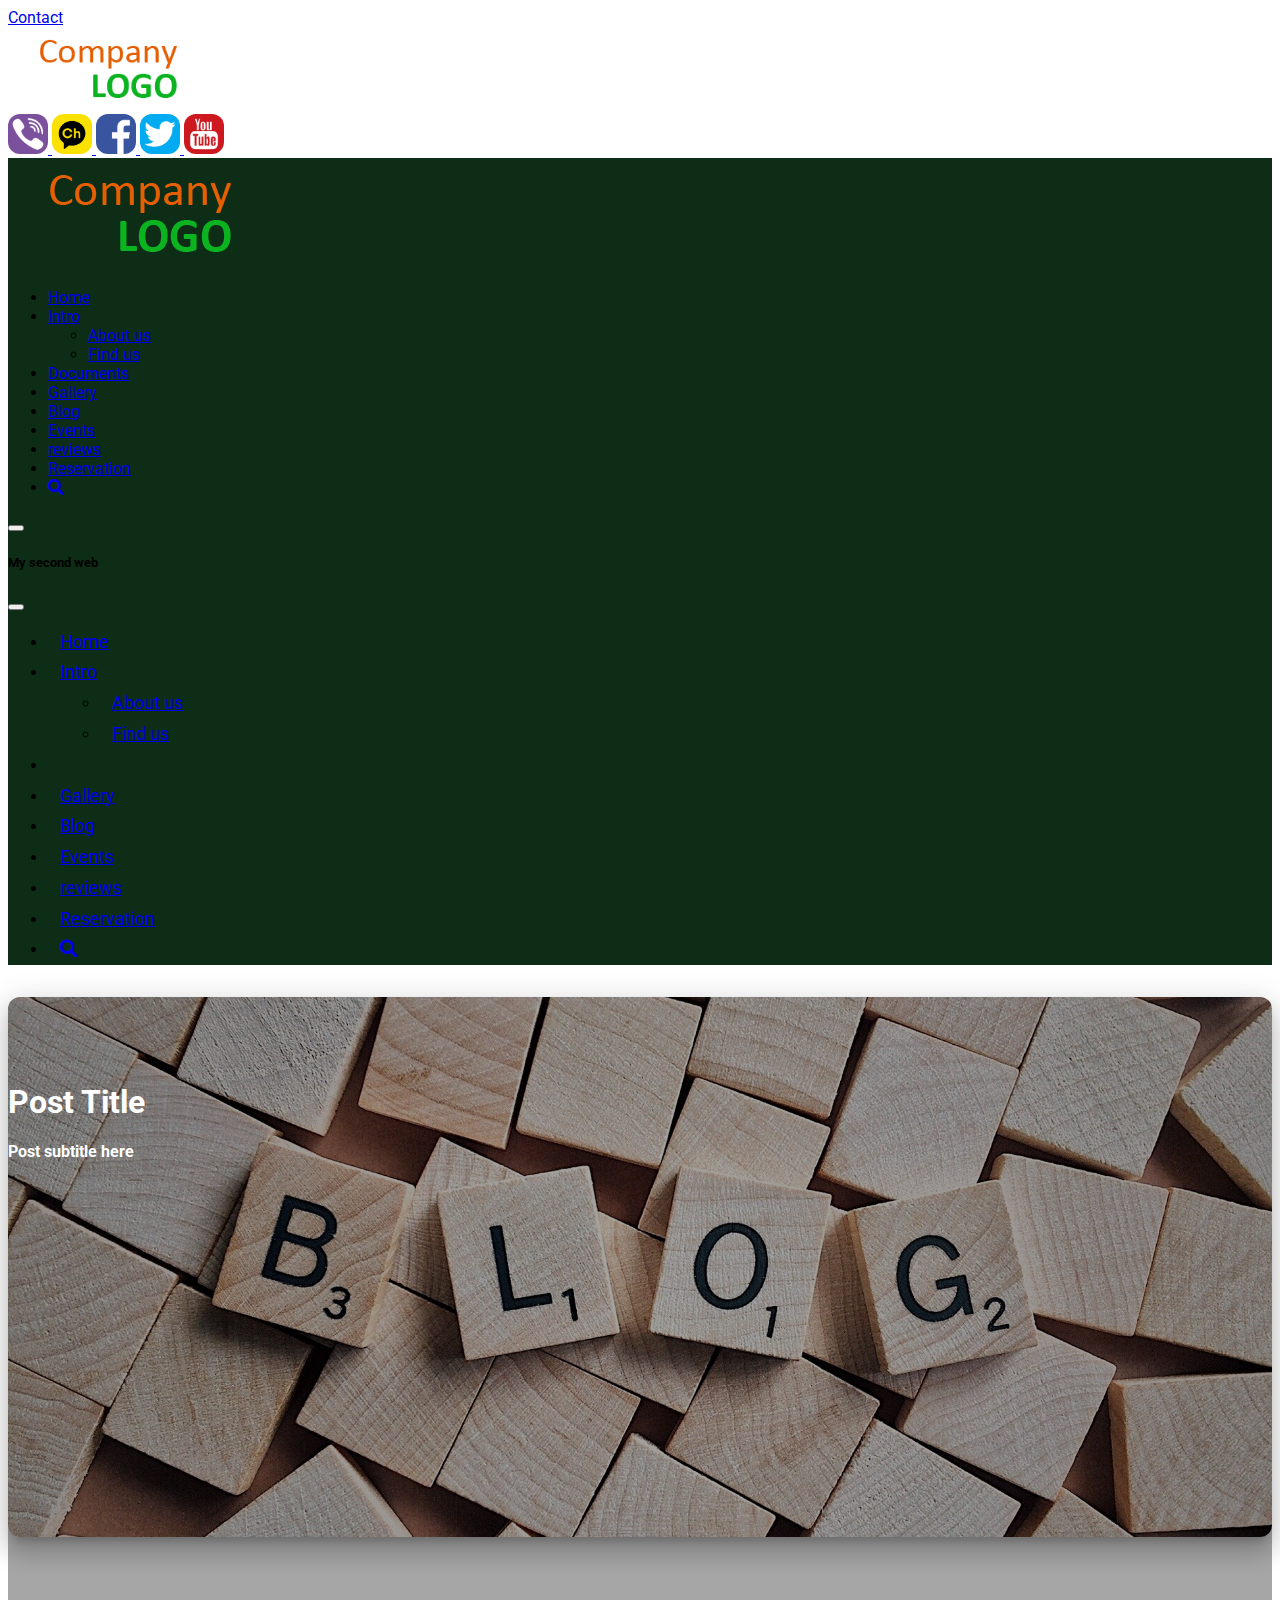
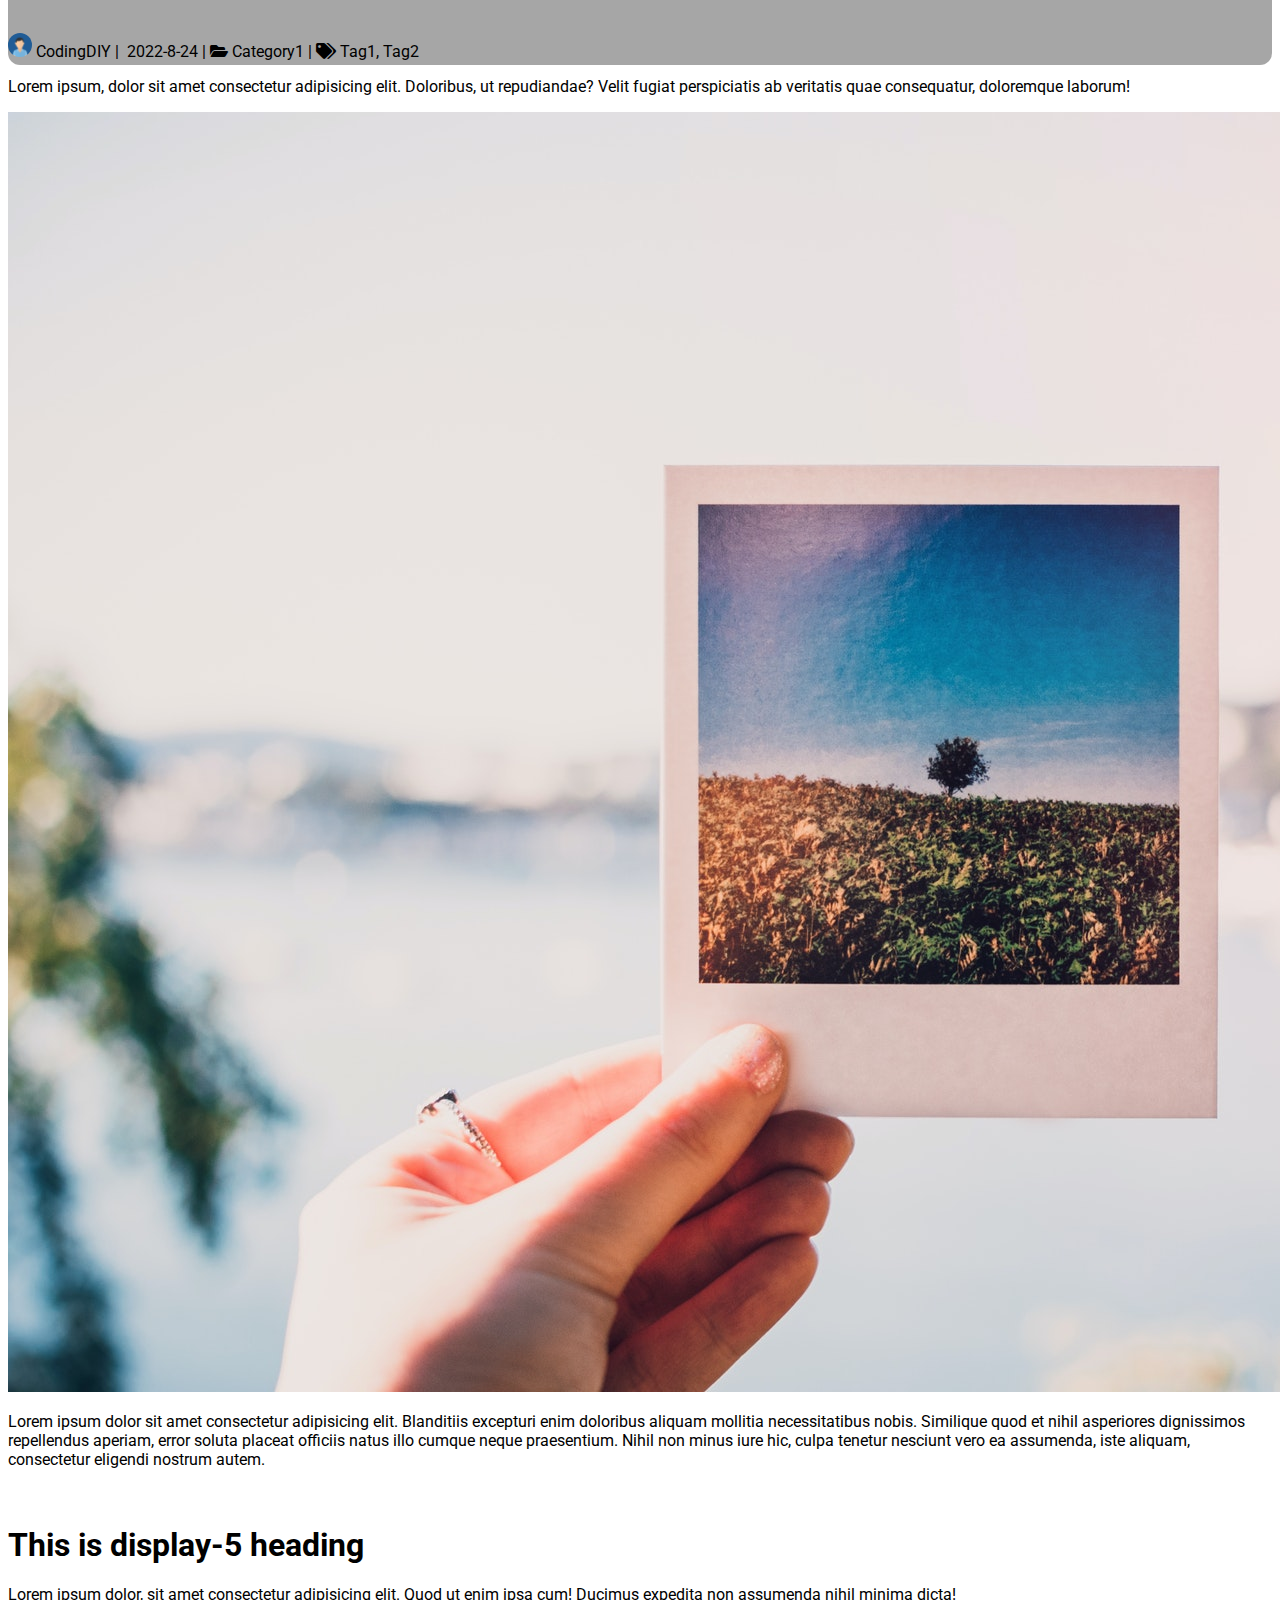
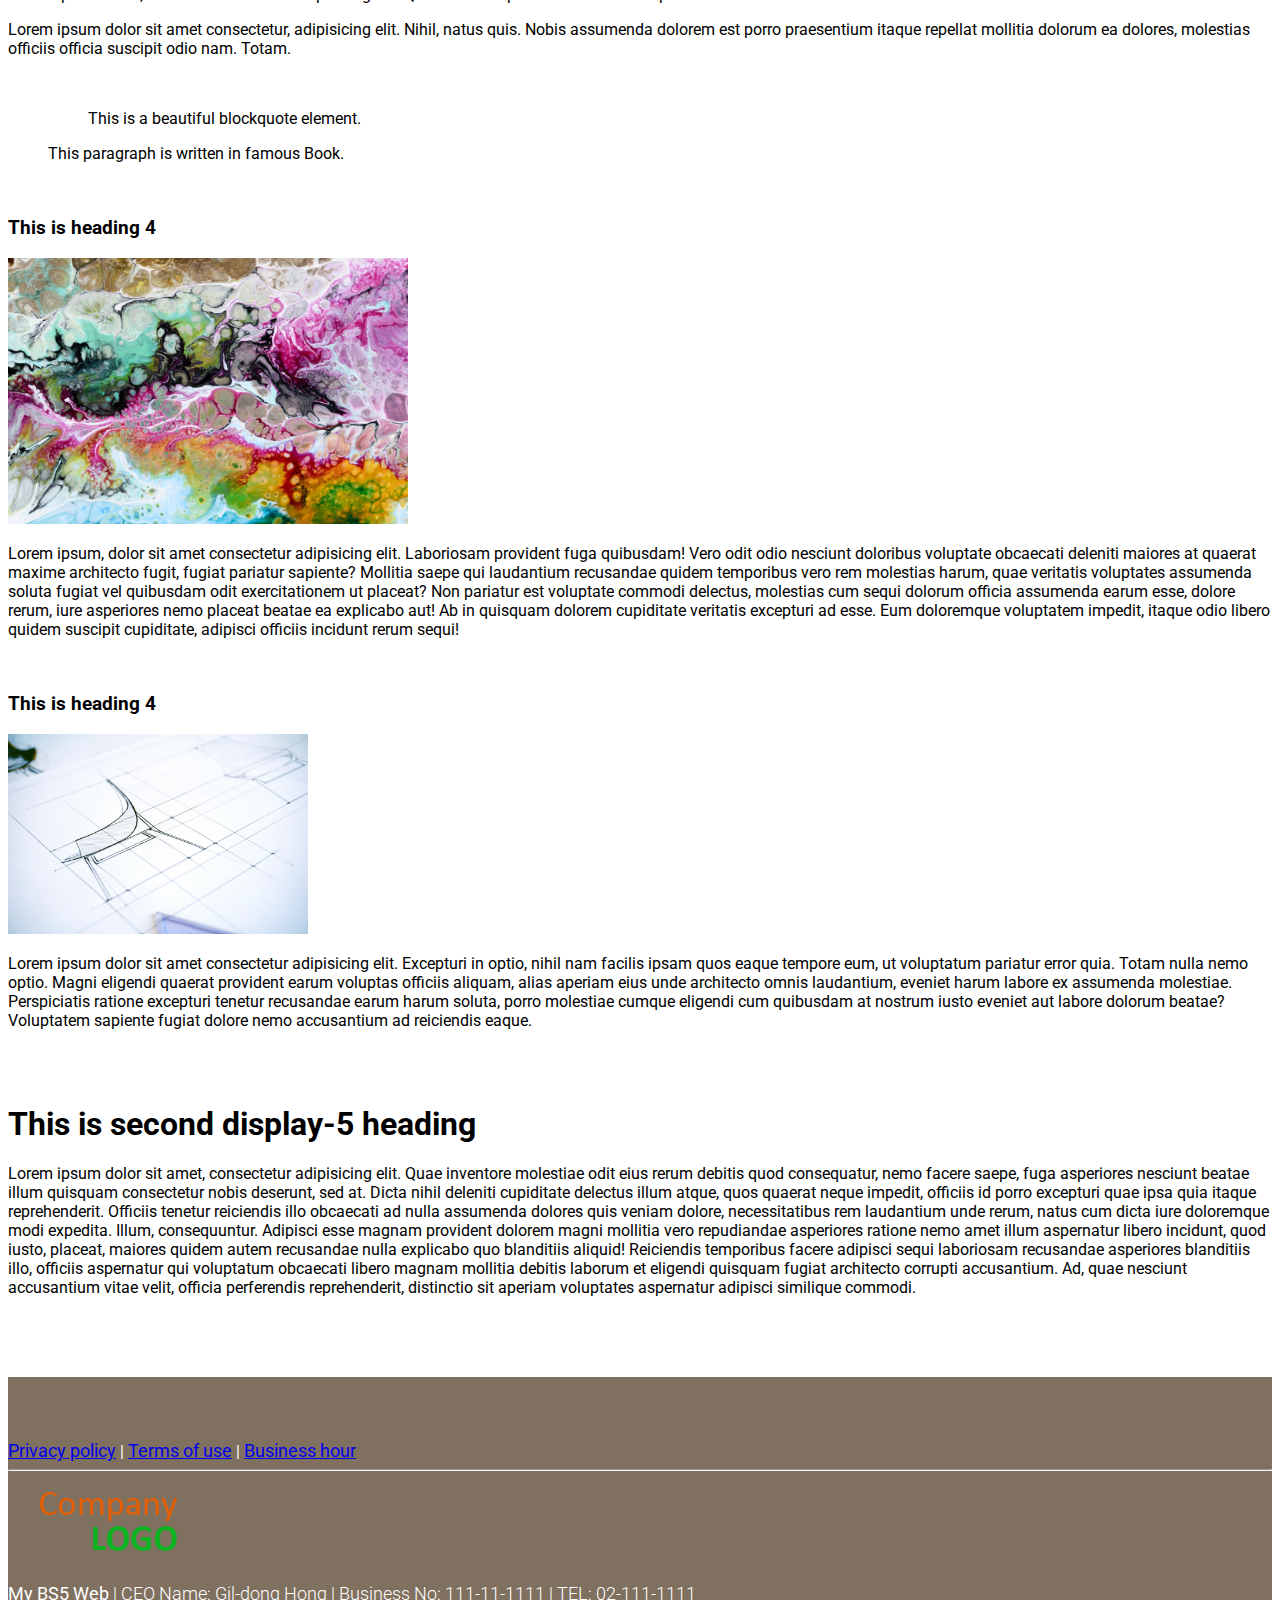
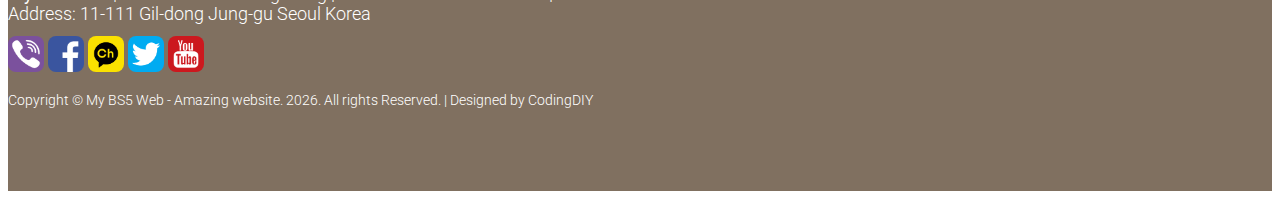
<file: post.html>
<!DOCTYPE html>
<html lang="en">
<head>
  <meta charset="UTF-8">
  <meta http-equiv="X-UA-Compatible" content="IE=edge">
  <meta name="viewport" content="width=device-width, initial-scale=1.0">
  <link href="https://cdn.jsdelivr.net/npm/bootstrap@5.1.1/dist/css/bootstrap.min.css" rel="stylesheet" integrity="sha384-F3w7mX95PdgyTmZZMECAngseQB83DfGTowi0iMjiWaeVhAn4FJkqJByhZMI3AhiU" crossorigin="anonymous">
  <link rel="stylesheet" href="https://cdnjs.cloudflare.com/ajax/libs/font-awesome/5.15.4/css/all.min.css" integrity="sha512-1ycn6IcaQQ40/MKBW2W4Rhis/DbILU74C1vSrLJxCq57o941Ym01SwNsOMqvEBFlcgUa6xLiPY/NS5R+E6ztJQ==" crossorigin="anonymous" referrerpolicy="no-referrer" />
  <link rel="stylesheet" href="/assets/css/app.css">
  <title>Post | My Second Web</title>
</head>
<body>
  <header id="header" class="wrapper">

    <!-- Header -->
    <section id="navTop" class="nav-top py-2 d-none-md-block">
      <div class="container">
        <div class="row align-items-center justify-content-center">
          <div class="col-3 text-start lead fast-counsel">
            <a href="#" class="btn btn-outline-dark">Contact</a>
          </div>
          <div class="col-4 logo">
            <a href="index.html" class="navbar-brand d-flex">
              <img src="/assets/images/dummy-logo.png" alt="" class="img-fluid ms-auto" width="200px" data-bs-toggle="tooltip" data-bs-placement="bottom" title="My amazing website!">
            </a>
          </div>
          <div class="col-5 text-end socials">
            <a href="tel:02-111-1111" class="mx-1 text-decoration-none">
              <img src="/assets/images/icon-phone.png" alt="Phone" width="40px" class="shadow-box">
            </a>
            <a target="_blank" href="#" class="mx-1 text-decoration-none">
              <img src="/assets/images/icon-kakao-channel.png" alt="Kakao Channel" width="40px" class="shadow-box">
            </a>
            <a target="_blank" href="#" class="mx-1 text-decoration-none">
              <img src="/assets/images/icon-facebook.png" alt="Facebook" width="40px" class="shadow-box">
            </a>
            <a target="_blank" href="#" class="mx-1 text-decoration-none">
              <img src="/assets/images/icon-twitter.png" alt="Twitter" width="40px" class="shadow-box">
            </a>
            <a target="_blank" href="#" class="mx-1 text-decoration-none">
              <img src="/assets/images/icon-youtube.png" alt="Youtube" width="40px" class="shadow-box">
            </a>
          </div>
        </div>
      </div>
    </section>

    <!-- Navigator -->
    <nav id="navPrimary" class="navbar navbar-expand-md navbar-dark">
      <div class="container-xxl">
        <a class="navbar-brand d-block d-md-none" href="index.html">
          <img src="/assets/images/dummy-logo.png" alt="Logo" class="img-fluid">
        </a>
        
        <div class="collapse navbar-collapse" id="navPrimaryContent">
          <ul class="navbar-nav mx-auto mb-2 mb-lg-0">
            <li class="nav-item">
              <a class="nav-link"  href="index.html">Home</a>
            </li>
            <li class="nav-item dropdown">
              <a class="nav-link dropdown-toggle" href="#" role="button" data-bs-toggle="dropdown" aria-expanded="false">
                Intro
              </a>
              <ul class="dropdown-menu">
                <li><a class="dropdown-item" href="page.html">About us</a></li>
                <li><a class="dropdown-item" href="page.html">Find us</a></li>
              </ul>
            </li>
            <li class="nav-item">
              <a class="nav-link" href="page.html">Documents</a>
            </li>
            <li class="nav-item">
              <a class="nav-link" href="page.html">Gallery</a>
            </li>
            <li class="nav-item">
              <a class="nav-link active"  aria-current="page" href="blog.html">Blog</a>
            </li>
            <li class="nav-item">
              <a class="nav-link" href="page.html">Events</a>
            </li>
            <li class="nav-item">
              <a class="nav-link" href="page.html">reviews</a>
            </li>
            <li class="nav-item">
              <a class="nav-link" href="page.html">Reservation</a>
            </li>
            <li class="nav-item">
              <a class="nav-link btn btn-outline-secondary" href="#"><i class="fa fa-search"></i></a>
            </li>
          </ul>
        </div>

        <button class="btn btn-outline-secondary d-block d-md-none" type="button" data-bs-toggle="offcanvas" data-bs-target="#offcanvasRight" aria-controls="offcanvasRight">
          <span class="navbar-toggler-icon"></span>
        </button>

        <div class="offcanvas offcanvas-end d-block d-md-none" data-bs-scroll="true" tabindex="-1" id="offcanvasRight" aria-labelledby="offcanvasRightLabel">
          <div class="offcanvas-header">
            <h5 class="offcanvasRightLabel">My second web</h5>
            <button class="btn-close text-reset" type="button" data-bs-dismiss="offcanvas" aria-label="Close"></button>
          </div>
          <div class="offcanvas-body">
            <ul class="list-unstyled mobile-menu">
              <li><a href="index.html" class="text-decoration-none link-dark">Home</a></li>
              <li>
                <a href="page.html" class="text-decoration-none link-dark">Intro</a>
                <ul class="list-unstyled ms-3">
                  <li><a href="page.html" class="text-decoration-none link-dark">About us</a></li>
                  <li><a href="page.html" class="text-decoration-none link-dark">Find us</a></li>
                </ul>
              </li>
              <li><a href="index.html" class="text-decoration-none link-dark active">Documents</a></li>
              <li><a href="index.html" class="text-decoration-none link-dark ">Gallery</a></li>
              <li><a href="index.html" class="text-decoration-none link-dark ">Blog</a></li>
              <li><a href="index.html" class="text-decoration-none link-dark ">Events</a></li>
              <li><a href="index.html" class="text-decoration-none link-dark ">reviews</a></li>
              <li><a href="index.html" class="text-decoration-none link-dark ">Reservation</a></li>
              <li><a href="#" class="btn btn-outline-secondary w-100"><i class="fa fa-search"></i></a></li>
            </ul>
          </div>
        </div>
      </div>
    </nav>
  </header>

  <!-- Top Banner -->
  <section id="topBanner" class="mx-3" style="background-image: url('/assets/images/blog.jpg');">
    <div class="section-content overlay d-flex justify-content-center align-items-center">
        <div class="container">
            <div class="text-center">
                <h1 class="display-4">Post Title</h1>
                <h4 class="fw-light">Post subtitle here</h4>
            </div>
        </div>
    </div>
  </section>

  <!-- Post Content -->
  <main id="postContent">
    <div class="section-content">
        <div class="container">
            <div class="row justify-content-center">
                <div class="col-md-9">
                    <div class="post-meta text-center mb-5 border-top border-bottom py-2">
                        <span class="text-muted fw-light">
                            <img src="/assets/images/avatar.png" alt="Avatar" class="img-avatar"> CodingDIY | <i class="fas fa-caldendar-alt"></i> 2022-8-24 | <i class="fas fa-folder-open"></i> Category1 | <i class="fas fa-tags"></i> Tag1, Tag2
                        </span>
                    </div>

                    <article>
                        <p class="lead fst-italic text-center">Lorem ipsum, dolor sit amet consectetur adipisicing elit. Doloribus, ut repudiandae? Velit fugiat perspiciatis ab veritatis quae consequatur, doloremque laborum!</p>
                        <img src="/assets/images/project-4.jpg" alt="" class="img-fluid my-3">
                        <p>Lorem ipsum dolor sit amet consectetur adipisicing elit. Blanditiis excepturi enim doloribus aliquam mollitia necessitatibus nobis. Similique quod et nihil asperiores dignissimos repellendus aperiam, error soluta placeat officiis natus illo cumque neque praesentium. Nihil non minus iure hic, culpa tenetur nesciunt vero ea assumenda, iste aliquam, consectetur eligendi nostrum autem.</p>
                        <br>
                        <h1 class="display-5 text-center mb-3">This is display-5 heading</h1>
                        <p>Lorem ipsum dolor, sit amet consectetur adipisicing elit. Quod ut enim ipsa cum! Ducimus expedita non assumenda nihil minima dicta!</p>
                        <p>Lorem ipsum dolor sit amet consectetur, adipisicing elit. Nihil, natus quis. Nobis assumenda dolorem est porro praesentium itaque repellat mollitia dolorum ea dolores, molestias officiis officia suscipit odio nam. Totam.</p>
                        <br>
                        <figure class="text-center">
                            <blockquote class="blockquote">
                                <p>This is a beautiful blockquote element.</p>
                            </blockquote>
                            <figcaption class="blockquote-footer">
                                This paragraph is written in famous Book.
                            </figcaption>
                        </figure>
                        <br>
                        <h3 class="mb-3">This is heading 4</h3>
                        <img src="/assets/images/port2.jpg" alt="" class="img-fluid float-md-start d-block mx-auto me-md-4 mb-4 mt-1 shadow" width="400px">
                        <p>Lorem ipsum, dolor sit amet consectetur adipisicing elit. Laboriosam provident fuga quibusdam! Vero odit odio nesciunt doloribus voluptate obcaecati deleniti maiores at quaerat maxime architecto fugit, fugiat pariatur sapiente? Mollitia saepe qui laudantium recusandae quidem temporibus vero rem molestias harum, quae veritatis voluptates assumenda soluta fugiat vel quibusdam odit exercitationem ut placeat? Non pariatur est voluptate commodi delectus, molestias cum sequi dolorum officia assumenda earum esse, dolore rerum, iure asperiores nemo placeat beatae ea explicabo aut! Ab in quisquam dolorem cupiditate veritatis excepturi ad esse. Eum doloremque voluptatem impedit, itaque odio libero quidem suscipit cupiditate, adipisci officiis incidunt rerum sequi!</p>
                        <br>
                        <h3 class="mb-3">This is heading 4</h3>
                        <img src="/assets/images/port3.jpg" alt="" class="img-fluid float-md-end d-block mx-auto ms-md-4 mb-4 mt-1 shadow" width="300px">
                        <p>Lorem ipsum dolor sit amet consectetur adipisicing elit. Excepturi in optio, nihil nam facilis ipsam quos eaque tempore eum, ut voluptatum pariatur error quia. Totam nulla nemo optio. Magni eligendi quaerat provident earum voluptas officiis aliquam, alias aperiam eius unde architecto omnis laudantium, eveniet harum labore ex assumenda molestiae. Perspiciatis ratione excepturi tenetur recusandae earum harum soluta, porro molestiae cumque eligendi cum quibusdam at nostrum iusto eveniet aut labore dolorum beatae? Voluptatem sapiente fugiat dolore nemo accusantium ad reiciendis eaque.</p>
                        <br>
                        <br>
                        <h1 class="display-5 text-center mb-3">This is second display-5 heading</h1>
                        <p>Lorem ipsum dolor sit amet, consectetur adipisicing elit. Quae inventore molestiae odit eius rerum debitis quod consequatur, nemo facere saepe, fuga asperiores nesciunt beatae illum quisquam consectetur nobis deserunt, sed at. Dicta nihil deleniti cupiditate delectus illum atque, quos quaerat neque impedit, officiis id porro excepturi quae ipsa quia itaque reprehenderit. Officiis tenetur reiciendis illo obcaecati ad nulla assumenda dolores quis veniam dolore, necessitatibus rem laudantium unde rerum, natus cum dicta iure doloremque modi expedita. Illum, consequuntur. Adipisci esse magnam provident dolorem magni mollitia vero repudiandae asperiores ratione nemo amet illum aspernatur libero incidunt, quod iusto, placeat, maiores quidem autem recusandae nulla explicabo quo blanditiis aliquid! Reiciendis temporibus facere adipisci sequi laboriosam recusandae asperiores blanditiis illo, officiis aspernatur qui voluptatum obcaecati libero magnam mollitia debitis laborum et eligendi quisquam fugiat architecto corrupti accusantium. Ad, quae nesciunt accusantium vitae velit, officia perferendis reprehenderit, distinctio sit aperiam voluptates aspernatur adipisci similique commodi.</p>
                    </article>

                </div>
            </div>
        </div>
    </div>
  </main>

  <!-- Footer -->
  <footer id="footer">
    <div class="section-content">
      <div class="container">
        <div class="nav-footer">
          <a href="page.html" class="link-light text-decoration-none fw-light">Privacy policy</a> |
          <a href="page.html" class="link-light text-decoration-none fw-light">Terms of use</a> |
          <a href="page.html" class="link-light text-decoration-none fw-light">Business hour</a> 
        </div>
        <hr class="white">
        <div class="row align-items-center">
          <div class="col-md-3 text-center mb-3 mb-md-0">
            <img src="/assets/images/dummy-logo.png" alt="Logo" class="img-fluid" width="200px">
          </div>
          <div class="col-md-9 footer-informations">
            <p><strong>My BS5 Web</strong> | CEO Name: Gil-dong Hong | Business No: 111-11-1111 | TEL: 02-111-1111 <br>Address: 11-111 Gil-dong Jung-gu Seoul Korea <br>
            <a href="tel:02-111-1111" class="mx-1 text-decoration-none social">
              <img src="/assets//images/icon-phone.png" alt="Phone" class="shadow-box" width="48px">
            </a>
            <a  target="_blank" href="#" class="mx-1 text-decoration-none social">
              <img src="/assets//images/icon-facebook.png" alt="Facebook" class="shadow-box" width="48px">
            </a>
            <a  target="_blank" href="#" class="mx-1 text-decoration-none social">
              <img src="/assets//images/icon-kakao-channel.png" alt="Kakao Channel" class="shadow-box" width="48px">
            </a>
            <a  target="_blank" href="#" class="mx-1 text-decoration-none social">
              <img src="/assets//images/icon-twitter.png" alt="Twitter" class="shadow-box" width="48px">
            </a>
            <a  target="_blank" href="#" class="mx-1 text-decoration-none social">
              <img src="/assets//images/icon-youtube.png" alt="Youtube Channel" class="shadow-box" width="48px">
            </a>

            <br>
            <span class="copyright">Copyright &copy; My BS5 Web - Amazing website. <script>document.write(new Date().getFullYear())</script>. All rights Reserved. | Designed by <span class="text-warning">CodingDIY</span></span>
          </p>
          </div>
        </div>
      </div>
    </div>
  </footer>
  <script src="https://cdn.jsdelivr.net/npm/bootstrap@5.1.1/dist/js/bootstrap.bundle.min.js" integrity="sha384-/bQdsTh/da6pkI1MST/rWKFNjaCP5gBSY4sEBT38Q/9RBh9AH40zEOg7Hlq2THRZ" crossorigin="anonymous"></script>
  <!-- Kakao map appkey -->
  <script type="text/javascript" src="//dapi.kakao.com/v2/maps/sdk.js?appkey=12370584b0deffe01401ad9f06682fc2"></script>
  <script src="/assets/js/app.js"></script>
</body>
</html>
</file>
<file: assets/css/app.css>
@import url("https://fonts.googleapis.com/css2?family=Roboto:ital,wght@0,300;0,400;0,500;1,100;1,300;1,400&display=swap");
body, h1, h2, h3, h4, h5, h6, p, a, ul, li, button, input, textarea, select, span, small {
  font-family: "Roboto", sans-serif;
}

.section-content {
  padding: 4rem 0;
}

.shadow-box {
  transition: 0.5s ease-in;
}
.shadow-box:hover {
  box-shadow: 0 16px 24px 2px rgba(0, 0, 0, 0.14), 0 6px 30px 5px rgba(0, 0, 0, 0.12), 0 8px 10px -5px rgba(0, 0, 0, 0.2);
}

#header #navTop .socials a img {
  border-radius: 0.75rem;
}
#header #navPrimary {
  background-color: #0e2d16;
}
#header #navPrimary .offcanvas {
  width: 300px !important;
}
#header #navPrimary .offcanvas .mobile-menu a {
  font-size: 1.1rem !important;
}
#header #navPrimary .offcanvas .mobile-menu a.active {
  font-weight: bold !important;
  color: #0e2d16;
}
#header #navPrimary .offcanvas .mobile-menu li {
  padding-left: 0.75rem;
  line-height: 1.75;
}

#frontCarousel {
  margin-top: 2.5rem;
  margin-bottom: 2.5rem;
  border-radius: 1rem;
}
#frontCarousel .carousel-inner {
  border-radius: 1rem;
  box-shadow: 0 16px 24px 2px rgba(0, 0, 0, 0.14), 0 6px 30px 5px rgba(0, 0, 0, 0.12), 0 8px 10px -5px rgba(0, 0, 0, 0.2);
}
#frontCarousel .carousel-inner .carousel-item {
  background-position: center;
  background-size: cover;
  background-repeat: no-repeat;
  height: 70vh;
}
#frontCarousel .carousel-inner .carousel-item .carousel-overlay {
  height: 100%;
  width: 100%;
  background-color: rgba(0, 0, 0, 0.35);
}

#frontPrograms {
  background-color: #e4e0de;
}
#frontPrograms .program-item {
  border-radius: 1rem;
}
#frontPrograms .program-item a {
  color: #0e2d16;
}
#frontPrograms .program-item a img {
  border-radius: 1rem;
  -o-object-fit: cover;
     object-fit: cover;
  -o-object-position: center;
     object-position: center;
  height: 180px;
  width: 100%;
  margin-bottom: 1rem;
}
#frontPrograms .program-item a p {
  font-size: 1.1rem;
}

#frontInfos .card,
#frontInfos img {
  border-radius: 1rem;
}
#frontInfos .socials {
  margin-top: 1rem;
  margin-bottom: 1rem;
}
#frontInfos .socials .card {
  border: none;
  border-radius: 3rem;
}
#frontInfos .socials img {
  border-radius: 3rem;
}
#frontInfos .infos {
  margin-top: 1rem;
  margin-bottom: 1rem;
}
#frontInfos .infos .card.card-body {
  background-color: #d9d1c3;
  min-height: 20rem;
}
#frontInfos .infos .card.card-body p {
  font-size: 1.1rem;
}

#frontLatest {
  background-color: #e4e0de;
}
#frontLatest .latest-posts-header,
#frontLatest .latest-reviews-header {
  padding-left: 0.5rem;
  border-left: 0.5rem solid #93c;
}
#frontLatest .latest-posts-header h4,
#frontLatest .latest-reviews-header h4 {
  color: #93c;
}
#frontLatest .latest-posts .latest-post,
#frontLatest .latest-posts .latest-review,
#frontLatest .latest-reviews .latest-post,
#frontLatest .latest-reviews .latest-review {
  margin-bottom: 1rem;
  border: 0;
  box-shadow: 0 16px 24px 2px rgba(0, 0, 0, 0.14), 0 6px 30px 5px rgba(0, 0, 0, 0.12), 0 8px 10px -5px rgba(0, 0, 0, 0.2);
}
#frontLatest .latest-posts .latest-post-featured,
#frontLatest .latest-posts .latest-review-featured,
#frontLatest .latest-reviews .latest-post-featured,
#frontLatest .latest-reviews .latest-review-featured {
  background-position: center;
  background-size: cover;
  background-repeat: no-repeat;
  height: 13rem;
  border-top-left-radius: 0.25rem;
  border-bottom-left-radius: 0.25rem;
}
#frontLatest .latest-posts .latest-post-text a,
#frontLatest .latest-posts .latest-review-text a,
#frontLatest .latest-reviews .latest-post-text a,
#frontLatest .latest-reviews .latest-review-text a {
  text-decoration: none;
  color: #0d47a1;
}
#frontLatest .latest-posts .latest-post-text a:hover,
#frontLatest .latest-posts .latest-review-text a:hover,
#frontLatest .latest-reviews .latest-post-text a:hover,
#frontLatest .latest-reviews .latest-review-text a:hover {
  color: #2674ee;
}
#frontLatest .latest-posts .latest-post-text p,
#frontLatest .latest-posts .latest-review-text p,
#frontLatest .latest-reviews .latest-post-text p,
#frontLatest .latest-reviews .latest-review-text p {
  font-size: 1.1rem;
  font-weight: lighter;
}

#frontMap {
  position: relative;
}
#frontMap #map {
  height: 500px;
}
#frontMap .contact-us {
  color: #000;
  position: absolute;
  font-size: 1.1rem;
  top: 2rem;
  right: 2rem;
  padding: 1rem;
  height: auto;
  background-color: rgba(255, 255, 255, 0.7);
  z-index: 3;
  transition: 0.5s ease-in-out;
}
#frontMap .contact-us a {
  color: #c00;
}
#frontMap .contact-us:hover {
  background-color: #fff;
  box-shadow: 0 16px 24px 2px rgba(0, 0, 0, 0.14), 0 6px 30px 5px rgba(0, 0, 0, 0.12), 0 8px 10px -5px rgba(0, 0, 0, 0.2);
}

#footer {
  background-color: #807060;
  color: #fff;
}
#footer .nav-footer a {
  font-size: 1.1rem;
}
#footer .footer-informations p {
  font-size: 1.1rem;
  font-weight: 300;
}
#footer .footer-informations .social {
  margin-top: 0.75rem;
  display: inline-block;
}
#footer .footer-informations .social img {
  width: 2.25rem;
  border-radius: 0.5rem;
}
#footer .footer-informations .copyright {
  display: inline-block;
  font-size: 0.9rem;
  font-weight: 300;
  margin-top: 1rem;
}

/* page */
#topBanner {
  background-position: center;
  background-size: cover;
  background-repeat: no-repeat;
  height: 60vh;
  margin-top: 2rem;
  margin-bottom: 2rem;
  border-radius: 0.75rem;
  box-shadow: 0 16px 24px 2px rgba(0, 0, 0, 0.14), 0 6px 30px 5px rgba(0, 0, 0, 0.12), 0 8px 10px -5px rgba(0, 0, 0, 0.2);
}
#topBanner .overlay {
  height: 100%;
  width: 100%;
  background-color: rgba(0, 0, 0, 0.35);
  color: #fff;
  border-radius: 0.75rem;
}

#blogContent .grid-item .card {
  margin-bottom: 1rem;
  transition: all 0.3s ease-in-out;
}
#blogContent .grid-item .card:hover {
  box-shadow: 0 16px 24px 2px rgba(0, 0, 0, 0.14), 0 6px 30px 5px rgba(0, 0, 0, 0.12), 0 8px 10px -5px rgba(0, 0, 0, 0.2);
  transform: translateY(-8px);
}
#blogContent .grid-item .card .post-featured {
  background-position: center;
  background-size: cover;
  background-repeat: no-repeat;
  height: 12rem;
}
#blogContent .grid-item .card .post-text .img-avartar {
  width: 18px;
  border-radius: 50%;
}
#blogContent .grid-item .card a {
  color: #0d47a1;
  transition: 0.3s ease;
}
#blogContent .grid-item .card a:hover {
  color: ligten(#0d47a1, 20%);
}

/* Post */
#postContent .post-meta .img-avatar {
  width: 24px;
  border-radius: 50%;
}/*# sourceMappingURL=app.css.map */
</file>
